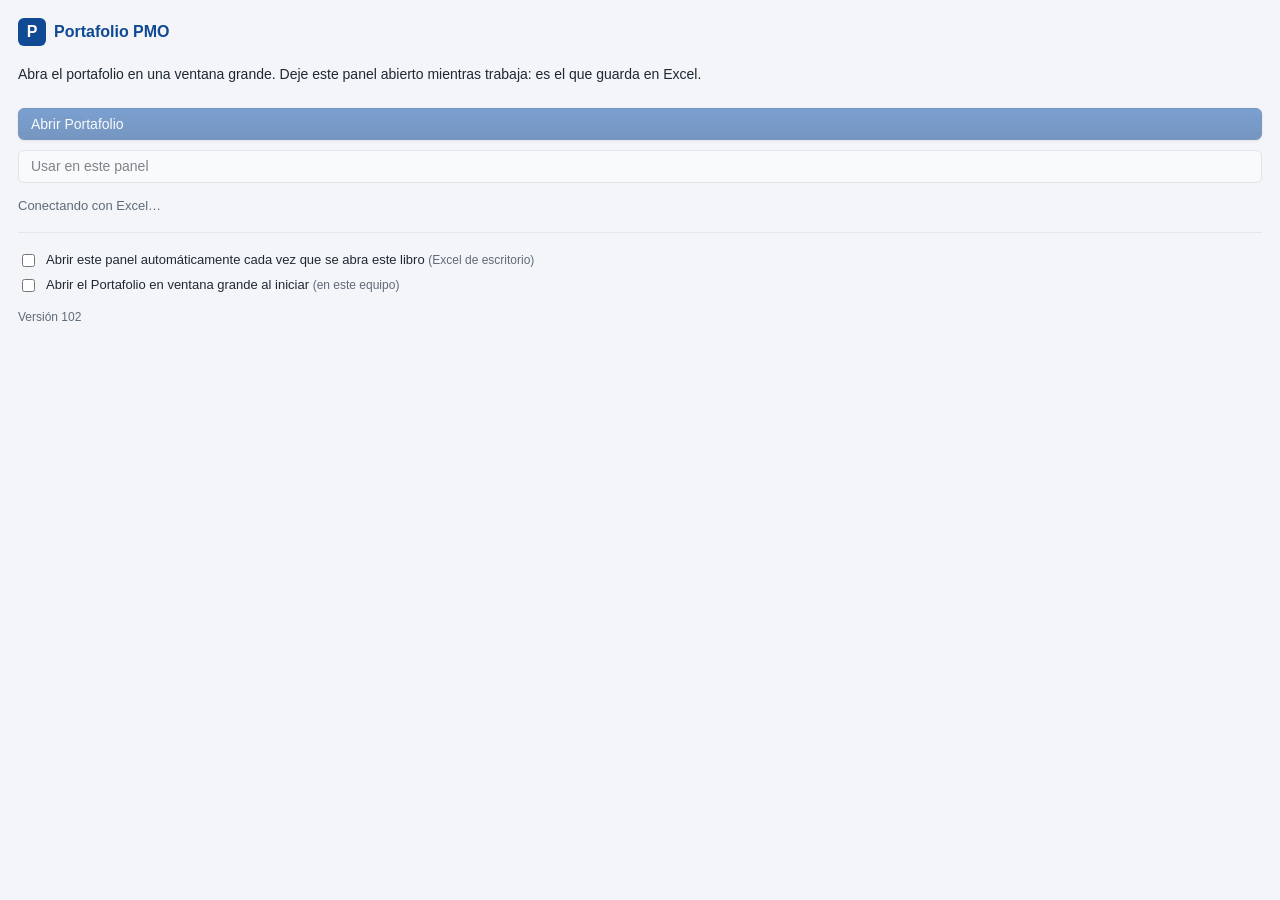
<file: taskpane.html>
<!doctype html>
<html lang="es">
<head>
  <script>
    /* Actualización automática: si GitHub tiene una versión más nueva que la guardada en caché
       por Excel, se recarga la página con esa versión. */
    window.APP_VERSION = "102";
    (function () {
      try {
        fetch("version.json?t=" + Date.now(), { cache: "no-store" }).then(function (r) { return r.json(); }).then(function (j) {
          if (!j || !j.v || j.v === window.APP_VERSION) return;
          var u = new URL(location.href);
          if (u.searchParams.get("v") === j.v) return;
          u.searchParams.set("v", j.v);
          location.replace(u.href);
        }).catch(function () {});
      } catch (e) { /* sin red: se sigue con la versión actual */ }
    })();
  </script>
  <meta charset="utf-8">
  <meta name="viewport" content="width=device-width, initial-scale=1">
  <title>Portafolio PMO</title>
  <link rel="stylesheet" href="css/estilos.css?v=102">
  <script src="https://appsforoffice.microsoft.com/lib/1/hosted/office.js"></script>
  <style>
    .pane { padding: 18px; }
    .pane .btn { width: 100%; margin-top: 10px; }
    #estado { margin-top: 14px; font-size: 13px; }
  </style>
</head>
<body>
  <div class="pane">
    <div class="marca" style="color:var(--azul)"><span class="logo" style="background:var(--azul);color:#fff">P</span> Portafolio PMO</div>
    <p>Abra el portafolio en una ventana grande. Deje este panel abierto mientras trabaja: es el que guarda en Excel.</p>
    <button class="btn primario" id="b-abrir" disabled>Abrir Portafolio</button>
    <button class="btn" id="b-panel" disabled>Usar en este panel</button>
    <div id="estado" class="sub">Conectando con Excel…</div>
    <div class="opciones-inicio" style="margin-top:16px;border-top:1px solid var(--borde);padding-top:12px">
      <label class="check" style="display:flex;gap:8px;align-items:flex-start;margin:6px 0"><input type="checkbox" id="o-auto"> <span>Abrir este panel automáticamente cada vez que se abra este libro <span class="sub">(Excel de escritorio)</span></span></label>
      <label class="check" style="display:flex;gap:8px;align-items:flex-start;margin:6px 0"><input type="checkbox" id="o-ventana"> <span>Abrir el Portafolio en ventana grande al iniciar <span class="sub">(en este equipo)</span></span></label>
    </div>
    <div class="sub" style="margin-top:14px">Versión <span id="ver"></span></div>
  </div>
  <script src="js/datos.js?v=102"></script>
  <script>
    /* Este panel es el "puente": la ventana grande no puede leer Excel directamente,
       así que le envía sus pedidos a este panel, que los ejecuta con Office.js y responde. */
    /* global Office, DATOS */
    let ventana = null;
    const estado = (t) => { document.getElementById("estado").textContent = t; };

    function atender(arg) {
      let m;
      try { m = JSON.parse(arg.message); } catch (e) { return; }
      if (!DATOS.OPERACIONES.includes(m.op)) { ventana.messageChild(JSON.stringify({ id: m.id, ok: false, error: "El panel lateral tiene una versión anterior: ciérrelo y ábralo de nuevo." })); return; }
      DATOS.serie[m.op](...(m.args || []))
        .then((result) => ventana.messageChild(JSON.stringify({ id: m.id, ok: true, result })))
        .catch((e) => ventana.messageChild(JSON.stringify({ id: m.id, ok: false, error: e.message || String(e) })));
    }

    function abrir() {
      const url = new URL("index.html?modo=ventana&v=" + encodeURIComponent(window.APP_VERSION) + "&t=" + Date.now(), location.href).href;
      Office.context.ui.displayDialogAsync(url, { height: 92, width: 92, displayInIframe: true }, (r) => {
        if (r.status !== Office.AsyncResultStatus.Succeeded) {
          estado("No se pudo abrir la ventana (" + r.error.message + "). Use el botón 'Usar en este panel'.");
          return;
        }
        ventana = r.value;
        if (typeof ventana.messageChild !== "function") {
          estado("Esta versión de Excel no permite la ventana grande. Use 'Usar en este panel'.");
          ventana.close();
          return;
        }
        ventana.addEventHandler(Office.EventType.DialogMessageReceived, atender);
        ventana.addEventHandler(Office.EventType.DialogEventReceived, () => { ventana = null; estado("Ventana cerrada."); });
        estado("Portafolio abierto.");
      });
    }

    document.getElementById("ver").textContent = window.APP_VERSION;
    Office.onReady((info) => {
      if (info.host !== Office.HostType.Excel) { estado("Abra este complemento desde Excel."); return; }
      document.getElementById("b-abrir").disabled = false;
      document.getElementById("b-panel").disabled = false;
      document.getElementById("b-abrir").addEventListener("click", abrir);
      document.getElementById("b-panel").addEventListener("click", () => { location.href = "index.html?modo=panel&v=" + encodeURIComponent(window.APP_VERSION); });
      estado("Listo.");
      // Inicio automático: el libro recuerda que debe abrir el panel (Office.AutoShowTaskpaneWithDocument)
      // y este equipo recuerda si se abre de una vez la ventana grande. Así el .bat abre todo con un doble clic.
      const auto = document.getElementById("o-auto"), vent = document.getElementById("o-ventana");
      try { auto.checked = !!Office.context.document.settings.get("Office.AutoShowTaskpaneWithDocument"); } catch (e) { auto.disabled = true; }
      try { vent.checked = localStorage.getItem("pmo_abrir_ventana") === "1"; } catch (e) { /* sin almacenamiento */ }
      auto.addEventListener("change", () => {
        try {
          Office.context.document.settings.set("Office.AutoShowTaskpaneWithDocument", auto.checked);
          Office.context.document.settings.saveAsync((r) => estado(r.status === Office.AsyncResultStatus.Succeeded ? (auto.checked ? "Listo: el panel se abrirá solo con este libro." : "El panel ya no se abrirá solo.") : "No se pudo guardar la opción en el libro."));
        } catch (e) { estado("Esta versión de Excel no permite abrir el panel automáticamente."); }
      });
      vent.addEventListener("change", () => { try { localStorage.setItem("pmo_abrir_ventana", vent.checked ? "1" : "0"); } catch (e) { /* sin almacenamiento */ } });
      if (vent.checked) setTimeout(abrir, 400);
    });
  </script>
</body>
</html>
</file>
<file: css/estilos.css>
/* Sistema visual · paleta FSFB aproximada (no oficial): azul 104994, azul claro 6BBAEF, dorado D6964A */
:root {
  --azul: #104994; --azul-hover: #0c3b78; --azul-claro: #6BBAEF; --dorado: #D6964A; --suave: #eaf2fb;
  --texto: #1f2933; --texto2: #5f6b7a; --linea: #cfd6df; --fondo: #f3f5f8; --blanco: #fff;
  --superficie: #ffffff; --superficie-2: #f7f9fb; --borde: #e3e8ee; --hover: #f1f5fa;
  --verde: #2E8B57; --amarillo: #E0A800; --rojo: #C0392B; --radio: 6px;
  --sombra-1: 0 1px 2px rgba(16,24,40,.06), 0 1px 3px rgba(16,24,40,.08);
  --sombra-2: 0 8px 24px rgba(16,24,40,.14);
  --fuente: "Segoe UI", -apple-system, BlinkMacSystemFont, Roboto, "Helvetica Neue", Arial, "Liberation Sans", "DejaVu Sans", sans-serif;
}
:root[data-tema="oscuro"] {
  --azul: #5b9be6; --azul-hover: #7cb0ee; --azul-claro: #6BBAEF; --suave: #1c2b3d;
  --texto: #e4eaf1; --texto2: #9aabbd; --linea: #3a4a5c; --fondo: #0f1620; --blanco: #17212d;
  --superficie: #17212d; --superficie-2: #1c2836; --borde: #2a3848; --hover: #213042;
  --sombra-1: 0 1px 2px rgba(0,0,0,.4); --sombra-2: 0 8px 24px rgba(0,0,0,.5);
  color-scheme: dark;
}
* { box-sizing: border-box; }
body { margin: 0; font-family: var(--fuente); font-size: 14px; line-height: 1.45; color: var(--texto); background: var(--fondo); -webkit-font-smoothing: antialiased; }
h1 { font-size: 22px; color: var(--azul); margin: 0 0 14px; }
h2 { font-size: 16px; color: var(--azul); margin: 0 0 10px; }
.sub { color: var(--texto2); font-size: 12px; }
.centro { text-align: center; } .derecha { text-align: right; }
code { background: var(--suave); padding: 1px 4px; border-radius: 4px; }

.btn { border: 1px solid var(--linea); background: var(--blanco); color: var(--texto); padding: 7px 12px; border-radius: var(--radio); cursor: pointer; font: inherit; }
.btn:hover { border-color: var(--azul); }
.btn.primario { background: var(--azul); border-color: var(--azul); color: #fff; }
.btn.enlace { border: 0; background: none; color: var(--azul); padding: 4px 0; }
.btn.chico { padding: 3px 8px; font-size: 12px; }
input, select, textarea { font: inherit; padding: 7px 9px; border: 1px solid var(--linea); border-radius: var(--radio); background: var(--superficie); color: var(--texto); width: 100%; }
input:focus, select:focus, textarea:focus { outline: 2px solid var(--azul-claro); border-color: var(--azul); }
input:disabled, select:disabled { background: var(--superficie-2); }

.layout { display: flex; min-height: 100vh; }
.lateral { width: 220px; background: var(--azul); color: #fff; padding: 16px 12px; flex-shrink: 0; }
.marca { display: flex; align-items: center; gap: 8px; font-weight: bold; font-size: 16px; margin-bottom: 18px; }
.logo { width: 28px; height: 28px; border-radius: 6px; background: var(--superficie); color: var(--azul); display: inline-flex; align-items: center; justify-content: center; font-weight: bold; }
.lateral nav { display: flex; flex-direction: column; gap: 2px; }
.nav { text-align: left; background: none; border: 0; color: #dce8f7; padding: 9px 10px; border-radius: 6px; cursor: pointer; font: inherit; }
.nav:hover { background: rgba(255,255,255,.1); color: #fff; }
.nav.activa { background: var(--superficie); color: var(--azul); font-weight: bold; }
#nav-movil { display: none; }
main { flex: 1; min-width: 0; }
.barra { display: flex; align-items: center; gap: 10px; padding: 10px 20px; background: var(--superficie); border-bottom: 1px solid var(--linea); flex-wrap: wrap; }
.barra .quien { margin-left: auto; }
.modo { font-size: 12px; padding: 3px 8px; border-radius: 12px; background: var(--suave); color: var(--azul); }
.modo.demo { background: #fdf1e3; color: #8a5a1c; }
#vista { padding: 20px; max-width: 1400px; }

.card { background: var(--superficie); border: 1px solid var(--borde); border-radius: 10px; padding: 16px; margin-bottom: 16px; }
.grid2 { display: grid; grid-template-columns: repeat(auto-fit, minmax(320px, 1fr)); gap: 16px; }
.kpis { display: grid; grid-template-columns: repeat(auto-fit, minmax(170px, 1fr)); gap: 12px; margin-bottom: 16px; }
.kpi { background: var(--superficie); border: 1px solid var(--borde); border-top: 3px solid var(--azul); border-radius: 0; padding: 12px 14px; }
.kpi.alerta { border-top-color: var(--dorado); }
.kpi-t { color: var(--texto2); font-size: 12px; }
.kpi-v { font-size: 26px; font-weight: bold; color: var(--azul); }
.kpi-v small { font-size: 14px; color: var(--texto2); }
.kpi-d { font-size: 12px; color: var(--texto2); }

.titulo-fila { display: flex; align-items: center; justify-content: space-between; gap: 12px; flex-wrap: wrap; margin-bottom: 10px; }
.titulo-fila h1, .titulo-fila h2 { margin: 0; }
.acciones { display: flex; gap: 8px; flex-wrap: wrap; }
.acciones.derecha { justify-content: flex-end; margin-top: 12px; }
.filtros { display: flex; gap: 10px; align-items: center; flex-wrap: wrap; margin-bottom: 14px; }
.filtros input, .filtros select { width: auto; min-width: 170px; }
.filtros label { display: flex; align-items: center; gap: 6px; }
.seg { display: flex; gap: 4px; }

.tabla-scroll { overflow-x: auto; }
table { width: 100%; border-collapse: collapse; }
th { background: var(--azul); color: #fff; text-align: left; font-weight: normal; padding: 8px 10px; white-space: nowrap; }
td { padding: 8px 10px; border-bottom: 1px solid var(--borde); vertical-align: top; }
tbody tr:nth-child(even) td { background: var(--suave); }
tr.clic, li.clic, .g-fila.clic { cursor: pointer; }
tr.clic:hover td { background: #dbe9fa; }
.sube { color: var(--verde); font-weight: bold; } .baja { color: var(--rojo); font-weight: bold; }
.bloqueo { color: var(--rojo); }
.lista { margin: 0; padding-left: 18px; } .lista li { padding: 4px 0; }
.vacio { color: var(--texto2); padding: 14px; text-align: center; }

.dot { display: inline-block; width: 10px; height: 10px; border-radius: 50%; margin-right: 6px; vertical-align: middle; }
.pill { display: inline-block; padding: 2px 8px; border-radius: 10px; font-size: 12px; white-space: nowrap; }
.pill.aldía { background: #e3f3ea; color: #1e5e3a; }
.pill.porvencer { background: #fff4d6; color: #7a5b00; }
.pill.vencido { background: #fbe3e0; color: #8e2a1f; }
.pill.noaplica { background: #eee; color: #666; }
.riesgo-bajo { background: #e3f3ea; color: #1e5e3a; }
.riesgo-medio { background: #fff4d6; color: #7a5b00; }
.riesgo-alto { background: #fbe3e0; color: #8e2a1f; }

.avance { position: relative; height: 8px; background: var(--borde); border-radius: 4px; width: 120px; display: inline-block; vertical-align: middle; }
.avance-real { position: absolute; left: 0; top: 0; display: block; height: 100%; background: var(--azul); border-radius: 4px; }
.avance-plan { position: absolute; top: -3px; width: 2px; height: 14px; background: var(--dorado); }
.avance-txt { font-size: 12px; margin-left: 6px; color: var(--texto2); }
.celda-avance { white-space: nowrap; }

.datos { display: grid; grid-template-columns: repeat(auto-fit, minmax(180px, 1fr)); gap: 12px; }
.dato-k { font-size: 12px; color: var(--texto2); } .dato-v { margin-top: 2px; }
.dato.ancho { grid-column: 1 / -1; }

.gantt { overflow-x: auto; }
.g-fila { display: grid; grid-template-columns: 220px minmax(500px, 1fr); align-items: center; border-bottom: 1px solid var(--borde); min-height: 44px; }
.g-cab { min-height: 26px; }
.g-nombre { padding: 4px 8px; }
.g-pista { position: relative; height: 100%; min-height: 26px; }
.g-escala { min-height: 44px; }
.g-anios { position: absolute; top: 0; left: 0; right: 0; height: 20px; }
.g-anio { position: absolute; top: 0; height: 20px; font-size: 12px; font-weight: bold; color: var(--azul); padding-left: 5px; border-left: 2px solid var(--azul); overflow: hidden; white-space: nowrap; }
.g-meses { position: absolute; top: 22px; left: 0; right: 0; height: 20px; }
.g-tick { position: absolute; top: 0; height: 8px; border-left: 1px solid var(--linea); }
.g-tick.enero { height: 20px; border-left-color: var(--azul); }
.g-mes { position: absolute; top: 3px; white-space: nowrap; font-size: 11px; color: var(--texto2); padding-left: 3px; }
.g-rejilla { position: absolute; top: 0; bottom: 0; border-left: 1px dashed var(--borde); }
.g-rejilla.enero { border-left: 1px solid var(--borde); }
.g-barra.corta-ini { border-left: 2px dashed var(--azul); border-top-left-radius: 0; border-bottom-left-radius: 0; }
.g-barra.corta-fin { border-right: 2px dashed var(--azul); border-top-right-radius: 0; border-bottom-right-radius: 0; }
.g-barra { position: absolute; top: 14px; height: 14px; background: var(--azul-claro); border-radius: 4px; overflow: hidden; }
.g-real { height: 100%; background: var(--azul); }
.g-hito { position: absolute; top: 15px; width: 12px; height: 12px; transform: translateX(-6px) rotate(45deg); border: 1px solid #fff; }
.g-hoy { position: absolute; top: 0; bottom: 0; width: 2px; background: var(--dorado); }

.heatmap { display: grid; grid-template-columns: 28px repeat(5, 1fr); gap: 4px; max-width: 420px; margin: 0 auto 8px; }
.hm-celda { height: 52px; border-radius: 6px; display: flex; align-items: center; justify-content: center; font-size: 18px; font-weight: bold; }
.hm-eje { display: flex; align-items: center; justify-content: center; color: var(--texto2); font-size: 12px; }

#modal { position: fixed; inset: 0; background: rgba(16, 32, 60, .45); display: flex; align-items: flex-start; justify-content: center; padding: 30px 12px; overflow-y: auto; z-index: 20; }
.modal-caja { background: var(--superficie); border-radius: 12px; padding: 20px; width: 100%; max-width: 760px; }
.modal-caja.chica { max-width: 440px; }
.btn.peligro { background: var(--rojo); border-color: var(--rojo); color: #fff; }
.cat-agregar { display: flex; gap: 8px; margin-top: 12px; }
.cat-agregar input { min-width: 0; flex: 1; }
.grid2 > .card { min-width: 0; }
.cat-lista { list-style: none; margin: 0; padding: 0; }
.cat-lista li { display: flex; justify-content: space-between; align-items: center; gap: 8px; padding: 6px 8px; border-bottom: 1px solid var(--borde); flex-wrap: wrap; }
.cat-lista li:nth-child(even) { background: var(--suave); }
.cat-valor { min-width: 0; overflow-wrap: anywhere; }
.cat-acc { display: flex; gap: 4px; flex-shrink: 0; }
.form-grid { display: grid; grid-template-columns: repeat(auto-fit, minmax(220px, 1fr)); gap: 12px; }
.form-grid label { display: flex; flex-direction: column; gap: 4px; font-size: 13px; }
.form-grid label.ancho { grid-column: 1 / -1; }
.error-campo { color: var(--rojo); font-size: 12px; min-height: 0; }

.login { min-height: 100vh; display: flex; align-items: center; justify-content: center; padding: 16px; background: var(--suave); }
.login-caja { background: var(--superficie); border-radius: 12px; padding: 28px; width: 100%; max-width: 420px; border-top: 4px solid var(--azul); }
.login-caja .marca { color: var(--azul); }
.login-caja .logo { background: var(--azul); color: #fff; }
.login-caja label { display: flex; flex-direction: column; gap: 4px; margin: 12px 0 4px; }
.login-caja .btn { width: 100%; margin-top: 12px; }
.nota { font-size: 12px; color: var(--texto2); margin-top: 16px; }

.toast { position: fixed; right: 16px; bottom: 16px; background: var(--azul); color: #fff; padding: 10px 14px; border-radius: var(--radio); z-index: 40; max-width: 420px; }
.toast.error { background: var(--rojo); }
#cargando { position: fixed; inset: 0; background: rgba(255,255,255,.75); display: flex; flex-direction: column; align-items: center; justify-content: center; gap: 10px; z-index: 30; color: var(--azul); }
.spinner { width: 34px; height: 34px; border: 3px solid var(--suave); border-top-color: var(--azul); border-radius: 50%; animation: giro 0.8s linear infinite; }
@keyframes giro { to { transform: rotate(360deg); } }

/* ---- v3: filtros, ayudas, pendientes, formularios guiados ---- */
.barra-filtros { display: flex; flex-wrap: wrap; gap: 10px 14px; align-items: flex-end; background: var(--superficie); border: 1px solid var(--borde); border-radius: 10px; padding: 10px 14px; margin-bottom: 14px; }
.filtro { display: flex; flex-direction: column; gap: 3px; font-size: 12px; color: var(--texto2); min-width: 150px; }
.filtro select, .filtro input { min-width: 150px; width: 100%; }
.filtro.crece { flex: 1; min-width: 200px; }
.filtro.guardados select { border-color: var(--azul-claro); background: var(--suave); color: var(--azul); font-weight: bold; }
.campana { font-weight: bold; }
.campana.roja { background: #fbe3e0; border-color: #e6a39a; color: #8e2a1f; }
.campana.ambar { background: #fff4d6; border-color: #e8cf85; color: #7a5b00; }
ul.alertas { list-style: none; margin: 0 0 12px; padding: 0; }
.alerta-item { display: flex; justify-content: space-between; gap: 10px; align-items: flex-start; padding: 9px 10px; border-left: 4px solid var(--amarillo); background: #fffaf0; border-radius: 6px; margin-bottom: 6px; }
.alerta-item.vencido { border-left-color: var(--rojo); background: #fdf3f2; }
.pill.tuyo { background: var(--azul); color: #fff; }
.al-grupos { display: flex; flex-wrap: wrap; gap: 6px; align-items: center; margin-bottom: 8px; }
@media (max-width: 760px) { .alerta-item { flex-direction: column; } }
.adj-barra { display: flex; flex-wrap: wrap; gap: 8px; align-items: center; margin: 6px 0; }
.adj-pend { display: flex; flex-wrap: wrap; gap: 6px; }
.adj-chip { display: inline-flex; align-items: center; gap: 6px; background: var(--suave); border-radius: 8px; padding: 3px 8px; font-size: 12px; max-width: 100%; }
.adj-chip img { height: 34px; border-radius: 4px; }
.adjuntos { display: flex; flex-wrap: wrap; gap: 8px; margin-top: 6px; }
.adj-img { border: 1px solid var(--linea); background: var(--superficie); border-radius: 6px; padding: 3px; cursor: zoom-in; max-width: 220px; }
.adj-img img { display: block; max-width: 210px; max-height: 150px; border-radius: 4px; }
.adj-arch { border: 1px solid var(--linea); background: var(--superficie); border-radius: 6px; padding: 6px 10px; cursor: pointer; font: inherit; font-size: 13px; }
.adj-arch:hover, .adj-img:hover { border-color: var(--azul); }
.visor-img { position: fixed; inset: 0; background: rgba(16,32,60,.7); z-index: 50; display: flex; align-items: center; justify-content: center; padding: 16px; }
.visor-img-caja { background: var(--superficie); border-radius: 10px; padding: 12px; max-width: 95vw; max-height: 92vh; overflow: auto; }
.visor-img-caja img { max-width: 100%; display: block; margin-top: 8px; }
.prov-nuevo { margin-top: 8px; }
.pn-grid { display: grid; grid-template-columns: repeat(auto-fit, minmax(180px, 1fr)); gap: 8px; margin: 6px 0; }
details.acordados summary { cursor: pointer; list-style: revert; padding: 2px 0; }
details.acordados[open] summary { margin-bottom: 4px; }
.pill.abierto { background: #fff4d6; color: #7a5b00; }
.pill.resuelto { background: #e3f3ea; color: #1e5e3a; }
.cap-barra { position: relative; display: inline-block; width: 120px; height: 10px; background: var(--borde); border-radius: 5px; vertical-align: middle; }
.cap-lleno { position: absolute; left: 0; top: 0; bottom: 0; background: var(--verde); border-radius: 5px; }
.cap-lleno.ambar { background: var(--amarillo); }
.cap-lleno.rojo { background: var(--rojo); }
.cap-100 { position: absolute; left: 66.6%; top: -3px; bottom: -3px; width: 2px; background: #333; }
.cap-asign { display: flex; flex-wrap: wrap; gap: 4px; }
.chip-proy { background: var(--suave); border: 1px solid var(--borde); border-radius: 12px; padding: 2px 9px; font: inherit; font-size: 12px; cursor: pointer; }
span.chip-proy { cursor: default; }
.pill.sobreasignado { background: #fbe3e0; color: #8e2a1f; }
.pill.allímite { background: #fff4d6; color: #7a5b00; }
.pill.disponible { background: #e3f3ea; color: #1e5e3a; }
.fila-pm td { background: var(--superficie-2) !important; }
.eq-lista { list-style: none; margin: 0 0 8px; padding: 0; }
.eq-lista li { padding: 4px 0; border-bottom: 1px solid var(--borde); }
.eq-form { margin: 8px 0; display: flex; flex-wrap: wrap; gap: 6px; align-items: center; }
.eq-form .pn-grid { width: 100%; }
.eq-form > input { flex: 1; min-width: 200px; width: auto; }
/* Responsables del compromiso (uno o varios) */
.fc-resp { display: flex; flex-direction: column; gap: 6px; }
.form-grid > .form-html { grid-column: 1 / -1; }
.fc-resp [hidden], .eq-form[hidden] { display: none !important; }
.rs-stk .eq-form .pn-grid { display: grid; grid-template-columns: repeat(auto-fit, minmax(160px, 1fr)); gap: 6px; }
.rs-chips { display: flex; flex-wrap: wrap; gap: 6px; }
.rs-chip { display: inline-flex; align-items: center; gap: 8px; background: var(--suave); border: 1px solid var(--borde); border-radius: 18px; padding: 4px 6px 4px 4px; font-size: 13px; line-height: 1.25; max-width: 100%; }
.rs-chip .btn.enlace { padding: 0 4px; }
.rs-sug { display: flex; flex-wrap: wrap; gap: 4px; align-items: center; }
.rs-stk { border: 1px solid var(--borde); border-radius: var(--radio); padding: 6px 10px; background: var(--superficie-2); }
.rs-stk summary { cursor: pointer; font-weight: 600; font-size: 13px; }
.rs-stk .eq-lista li { display: flex; flex-wrap: wrap; gap: 6px; align-items: center; }
.rs-stk .eq-lista select { width: auto; min-width: 150px; margin-left: auto; }
.leccion { border: 1px solid var(--borde); border-left: 4px solid var(--amarillo); border-radius: 8px; padding: 10px 12px; margin-bottom: 10px; display: grid; gap: 4px; }
.leccion.positiva { border-left-color: var(--verde); }
.leccion .titulo-fila { margin-bottom: 2px; }
.pill.positiva { background: #e3f3ea; color: #1e5e3a; }
.pill.amejorar { background: #fff4d6; color: #7a5b00; }
.pill.solicitado { background: #fff4d6; color: #7a5b00; }
.pill.aprobado { background: #e3f3ea; color: #1e5e3a; }
.pill.rechazado { background: #fbe3e0; color: #8e2a1f; }
.pill.creó { background: #e3f3ea; color: #1e5e3a; }
.pill.modificó { background: #e6f0fd; color: #0d3f86; }
.pill.eliminó { background: #fbe3e0; color: #8e2a1f; }
.pill.gananciarápida { background: #e3f3ea; color: #1e5e3a; }
.pill.proyectomayor { background: #e6f0fd; color: #0d3f86; }
.pill.relleno { background: #eee; color: #555; }
.pill.reconsiderar { background: #fbe3e0; color: #8e2a1f; }
.aud-det { font-size: 12.5px; overflow-wrap: anywhere; min-width: 240px; }
table.raci th { text-align: center; white-space: normal; min-width: 80px; font-size: 12px; }
table.raci th:first-child { text-align: left; min-width: 180px; }
.raci-n { font-size: 11px; opacity: .85; }
.raci-sel { width: 52px; padding: 4px; text-align: center; font-weight: bold; }
.raci-sel.v-R, .raci-v.v-R { background: #e6f0fd; color: #0d3f86; }
.raci-sel.v-A, .raci-v.v-A { background: #104994; color: #fff; }
.raci-sel.v-C, .raci-v.v-C { background: #fff4d6; color: #7a5b00; }
.raci-sel.v-I, .raci-v.v-I { background: #eee; color: #555; }
.raci-v { display: inline-block; min-width: 26px; border-radius: 6px; padding: 2px 6px; }
ul.deps { list-style: none; padding: 0; margin: 6px 0 0; }
ul.deps li { padding: 6px 8px; border-left: 3px solid var(--azul-claro); margin-bottom: 6px; background: var(--superficie-2); border-radius: 4px; }
ul.deps li.dep-alerta { border-left-color: var(--rojo); background: #fdf3f2; }
tr.inactivo td { opacity: .6; }
.aviso-dup { border-left: 4px solid var(--amarillo); }
.tabla-riesgos td { font-size: 13px; }
.rg-desc { margin: 4px 0 2px; }
.rg-planes { max-width: 340px; font-size: 12.5px; }
.rg-planes div + div { margin-top: 4px; }
.calif-viva { background: var(--suave); border-radius: 6px; padding: 6px 10px; font-size: 13px; }
.carga-riesgos { max-height: 50vh; overflow: auto; margin-top: 10px; }
.carga-riesgos input[type=checkbox] { width: auto; }
.pill.enseguimiento { background: #e6f0fd; color: #0d3f86; }
.pill.materializado { background: #fbe3e0; color: #8e2a1f; }
.pill.amenaza { background: #fdf1e3; color: #8a5a1c; }
.pill.oportunidad { background: #e3f3ea; color: #1e5e3a; }
.combo { position: relative; width: 100%; }
.combo-lista { position: absolute; z-index: 30; left: 0; right: 0; top: calc(100% + 2px); background: var(--superficie); border: 1px solid var(--azul-claro); border-radius: 8px; box-shadow: 0 6px 18px rgba(16,32,60,.15); list-style: none; margin: 0; padding: 4px; max-height: 260px; overflow-y: auto; }
.combo-lista li { padding: 6px 8px; border-radius: 6px; cursor: pointer; display: flex; flex-direction: column; gap: 1px; }
.combo-lista li.activo, .combo-lista li:hover { background: var(--suave); }
.combo-lista li.nuevo { color: var(--azul); font-weight: bold; }
.combo-lista .vacio-combo { color: var(--texto2); cursor: default; }
.comp-fila .combo { flex: 1; min-width: 140px; }
.rg-kpis { grid-template-columns: repeat(auto-fit, minmax(140px, 1fr)); }
.rg-kpi { text-align: left; cursor: pointer; font: inherit; }
.rg-kpi.sel { outline: 2px solid var(--azul); }
.rg-layout { display: grid; grid-template-columns: minmax(280px, 360px) 1fr; gap: 16px; align-items: start; }
.rg-mapa { position: sticky; top: 8px; }
.rg-lista { min-width: 0; }
button.hm-celda { border: 0; font: inherit; font-size: 18px; font-weight: bold; cursor: pointer; }
button.hm-celda.cero { cursor: default; opacity: .55; }
button.hm-celda.sel { outline: 3px solid var(--azul); outline-offset: -3px; }
button.hm-celda:not(.cero):hover { filter: brightness(.95); }
.hm-ley { display: flex; gap: 6px; justify-content: center; margin-top: 8px; font-size: 12px; }
.hm-ley span { padding: 2px 8px; border-radius: 10px; }
.rg-filtros { display: grid; gap: 8px; margin-bottom: 12px; }
.rg-filtros .seg { flex-wrap: wrap; }
.rg-filtros-2 { display: flex; flex-wrap: wrap; gap: 8px 12px; }
.rg-filtros-2 .filtro { min-width: 150px; flex: 1; }
.rg-cards { display: grid; gap: 10px; }
.rg-card { border: 1px solid var(--borde); border-left: 5px solid #bbb; border-radius: 8px; padding: 10px 12px; display: grid; gap: 6px; background: var(--superficie); }
.rg-card.nivel-alto { border-left-color: var(--rojo); }
.rg-card.nivel-medio { border-left-color: var(--amarillo); }
.rg-card.nivel-bajo { border-left-color: var(--verde); }
.rg-top { display: flex; flex-wrap: wrap; gap: 6px; align-items: center; }
.rg-num { font-weight: bold; color: var(--azul); }
.rg-estado { width: auto; padding: 2px 6px; font-size: 12px; }
.rg-proy { font-size: 13px; }
.rg-acc { margin-left: auto; }
.rg-evol { display: flex; flex-wrap: wrap; gap: 6px; align-items: center; }
.rg-cal { padding: 3px 9px; border-radius: 12px; font-size: 12.5px; background: #eee; }
.rg-cal.bajo { background: #e3f3ea; color: #1e5e3a; }
.rg-cal.medio { background: #fff4d6; color: #7a5b00; }
.rg-cal.alto { background: #fbe3e0; color: #8e2a1f; }
.rg-cal.vacia { background: var(--superficie-2); color: #888; }
.rg-flecha { color: var(--texto2); font-weight: bold; }
.rg-meta { display: flex; flex-wrap: wrap; gap: 4px 16px; font-size: 12.5px; color: var(--texto2); }
details.rg-planes summary { cursor: pointer; color: var(--azul); font-size: 13px; }
details.rg-planes div { font-size: 13px; margin-top: 4px; }
@media (max-width: 900px) { .rg-layout { grid-template-columns: 1fr; } .rg-mapa { position: static; } }
.pestanas { display: flex; gap: 2px; border-bottom: 2px solid var(--borde); margin: 4px 0 14px; overflow-x: auto; }
.pestana { background: none; border: 0; border-bottom: 3px solid transparent; margin-bottom: -2px; padding: 9px 14px; font: inherit; color: var(--texto2); cursor: pointer; white-space: nowrap; }
.pestana:hover { color: var(--azul); }
.pestana.activa { color: var(--azul); font-weight: bold; border-bottom-color: var(--azul); }
.contador.rojo { background: #fbe3e0; color: #8e2a1f; }
.barra-comp { display: flex; flex-wrap: wrap; gap: 10px 16px; align-items: flex-end; margin-bottom: 12px; }
.barra-comp .filtro { min-width: 190px; }
.barra-comp .seg { flex-wrap: wrap; }
.barra-comp .seg .btn { white-space: nowrap; }
.barra-comp .check { display: flex; gap: 6px; align-items: center; padding-bottom: 8px; }
.barra-comp .check input { width: auto; }
tr.grupo td { background: #dfeaf7 !important; color: var(--azul); font-weight: bold; }
.tabla-comp .ult-com { margin-top: 3px; }
.faltan-stk { display: flex; flex-wrap: wrap; gap: 6px; align-items: center; margin-bottom: 10px; }
.provs { margin-top: 10px; display: flex; flex-wrap: wrap; gap: 6px 10px; align-items: baseline; }
.prov { background: var(--suave); border-radius: 10px; padding: 3px 10px; }
.resumen-filtro { background: var(--suave); border-radius: var(--radio); padding: 8px 10px; margin-bottom: 12px; font-size: 13px; }
.filtro-info { display: flex; align-items: center; gap: 10px; margin-left: auto; font-size: 12px; color: var(--texto2); padding-bottom: 8px; }
.filtros .filtro { flex-direction: column; align-items: stretch; }
.ayuda { display: flex; gap: 12px; align-items: flex-start; justify-content: space-between; background: var(--suave); border: 1px solid #cfe0f5; border-left: 4px solid var(--azul-claro); border-radius: 0; padding: 10px 14px; margin-bottom: 14px; font-size: 13px; }
.ayuda ul { margin: 4px 0 0; padding-left: 18px; }
.ayuda li { margin: 2px 0; }
.contador { display: inline-block; min-width: 22px; padding: 0 7px; border-radius: 11px; background: var(--suave); color: var(--azul); font-size: 12px; text-align: center; font-weight: normal; }
.pend-grid { display: grid; grid-template-columns: repeat(auto-fit, minmax(260px, 1fr)); gap: 16px; }
.pend-bloque h3 { font-size: 14px; margin: 0 0 8px; color: var(--texto); }
.pend-lista { list-style: none; margin: 0; padding: 0; }
.pend-lista li { display: flex; justify-content: space-between; align-items: center; gap: 8px; padding: 7px 0; border-bottom: 1px solid var(--borde); }
.pend-lista li:hover { background: #f4f8fd; }
button.kpi { font: inherit; text-align: left; cursor: pointer; display: flex; flex-direction: column; color: inherit; }
button.kpi:hover { border-color: var(--azul); }
.kpi.estatico { display: flex; flex-direction: column; }
.kpis-3 { grid-template-columns: repeat(auto-fit, minmax(150px, 1fr)); }
.grafico-caja, .grafico-alto { position: relative; height: 220px; width: 100%; }
.aviso { background: #fff4d6; color: #7a5b00; border: 1px solid #f1dc9c; border-radius: var(--radio); padding: 9px 12px; margin-bottom: 14px; }
.aviso.rojo { background: #fbe3e0; color: #8e2a1f; border-color: #f2c1bb; }
.leyenda { display: flex; flex-wrap: wrap; gap: 14px; font-size: 12px; color: var(--texto2); margin-bottom: 10px; }
.leyenda span { display: inline-flex; align-items: center; gap: 6px; }
.leyenda i { display: inline-block; }
.lg-real { width: 18px; height: 8px; background: var(--azul); border-radius: 3px; }
.lg-plan { width: 18px; height: 8px; background: var(--azul-claro); border-radius: 3px; }
.lg-hito { width: 9px; height: 9px; transform: rotate(45deg); }
.lg-hoy { width: 2px; height: 14px; background: var(--dorado); }
.mini { margin: 0; padding-left: 16px; }
.pasos-login { margin: 6px 0 10px; padding-left: 18px; color: var(--texto2); font-size: 13px; }
.pill.pendiente { background: #eef3fa; color: var(--azul); }
.pill.cumplido, .pill.cerrado { background: #e3f3ea; color: #1e5e3a; }
.pill.encurso { background: #e6f0fd; color: #0d3f86; border: 1px solid #9cc2f0; }
.pill.atrasado { background: #fbe3e0; color: #8e2a1f; }
.pill.rol { background: var(--suave); color: var(--azul); }
/* Formularios */
.form-seccion { grid-column: 1 / -1; font-weight: bold; color: var(--azul); border-bottom: 1px solid var(--borde); padding: 8px 0 4px; margin-top: 4px; }
.form-grid label .etq { color: var(--texto); }
.req { color: var(--rojo); }
.nota-req { margin-right: auto; }
.checks { display: flex; flex-wrap: wrap; gap: 8px 18px; padding: 4px 0; }
.check { display: inline-flex; align-items: flex-start; gap: 6px; cursor: pointer; font-size: 13px; }
.check input { width: auto; margin-top: 3px; }
.contexto { display: grid; grid-template-columns: repeat(auto-fit, minmax(150px, 1fr)); gap: 10px; background: var(--suave); border-radius: var(--radio); padding: 10px 12px; margin-bottom: 8px; }
.contexto div { display: flex; flex-direction: column; font-size: 13px; }
.sugerencia { margin: 10px 0 2px; font-size: 13px; min-height: 18px; }
.comp-previos { display: flex; flex-direction: column; gap: 6px; padding: 6px 0; }
.comp-cab, .comp-fila { display: grid; grid-template-columns: 2fr 1fr 150px 34px; gap: 8px; align-items: center; }
.comp-cab { font-size: 12px; color: var(--texto2); margin-top: 6px; }
.comp-fila { margin: 6px 0; }
#b-add-comp { margin-top: 4px; }
.enlace-ext { color: var(--azul); text-decoration: none; font-weight: bold; white-space: nowrap; }
.enlace-ext:hover { text-decoration: underline; }
.acciones .enlace-ext { border: 1px solid var(--linea); border-radius: var(--radio); padding: 7px 12px; font-weight: normal; background: var(--superficie); }
.historial td { min-width: 110px; }
.carga-acta { display: grid; grid-template-columns: 1fr auto; gap: 6px 12px; align-items: center; border: 1px dashed var(--azul-claro); background: #f7fbff; border-radius: var(--radio); padding: 10px 12px; margin-bottom: 10px; }
.acta-estado { grid-column: 1 / -1; font-size: 13px; }
.acta-estado:empty { display: none; }
.acta-estado.ok { color: #1e5e3a; }
.acta-estado.error { color: var(--rojo); }
.btn.peligro-suave { color: var(--rojo); border-color: #f2c1bb; margin-right: auto; }
.btn.peligro-suave:hover { background: #fbe3e0; }
.nowrap { white-space: nowrap; }
.version { font-size: 11px; color: var(--texto2); }
/* ---- Dashboard v9 ---- */
.grafico-tend { position: relative; height: 300px; width: 100%; }
.grid3 { display: grid; grid-template-columns: repeat(auto-fit, minmax(240px, 1fr)); gap: 16px; }
.salud-barra { display: flex; gap: 2px; height: 28px; border-radius: 6px; overflow: hidden; background: var(--superficie); }
.salud-seg { min-width: 6px; }
.salud-leyenda { display: flex; flex-wrap: wrap; gap: 8px 22px; margin-top: 10px; }
.salud-item { display: inline-flex; align-items: center; gap: 6px; font: inherit; font-size: 14px; background: none; border: 0; padding: 2px 0; cursor: pointer; color: var(--texto); }
.salud-item b { font-size: 18px; color: var(--texto); }
.balas { display: flex; flex-direction: column; }
.bala { display: grid; grid-template-columns: minmax(150px, 1.3fr) minmax(160px, 3fr) 110px 70px 100px; gap: 12px; align-items: center; padding: 8px 4px; border-bottom: 1px solid var(--borde); }
.bala:hover { background: #f4f8fd; }
.bala-nombre { display: flex; flex-direction: column; min-width: 0; }
.bala-nombre b { white-space: nowrap; overflow: hidden; text-overflow: ellipsis; }
.bala-pista { position: relative; height: 14px; background: #e8edf4; border-radius: 4px; }
.bala-real { position: absolute; left: 0; top: 0; bottom: 0; background: var(--azul); border-radius: 4px; }
.bala-real.excede { background: var(--rojo); }
.bala-plan { position: absolute; top: -4px; width: 3px; height: 22px; background: var(--dorado); border-radius: 2px; transform: translateX(-1px); }
.bala-num { white-space: nowrap; font-size: 13px; }
.bala-desv { font-size: 13px; font-weight: bold; text-align: right; white-space: nowrap; }
.bala-desv.bien { color: #1e5e3a; } .bala-desv.alerta { color: #8a6500; } .bala-desv.mal { color: var(--rojo); }
.bala-sem { font-size: 13px; white-space: nowrap; }
.balas.compacta .bala { grid-template-columns: minmax(140px, 1.4fr) minmax(120px, 2fr) 100px; }
.texto-rojo { color: var(--rojo); }
.hilo { display: flex; flex-direction: column; gap: 8px; max-height: 320px; overflow-y: auto; margin: 8px 0 12px; padding-right: 4px; }
.com { background: var(--suave); border-radius: var(--radio); padding: 8px 12px; }
.com-cab { display: flex; justify-content: space-between; gap: 10px; font-size: 13px; }
.com-texto { margin-top: 3px; white-space: pre-wrap; }
.ult-com { display: -webkit-box; -webkit-line-clamp: 2; -webkit-box-orient: vertical; overflow: hidden; max-width: 260px; }
.btn.primario-suave { border-color: var(--azul-claro); color: var(--azul); }
.lg-tick { width: 3px; height: 14px; background: var(--dorado); border-radius: 2px; }
.barras { display: flex; flex-direction: column; gap: 8px; }
.barra-fila { display: grid; grid-template-columns: minmax(90px, 45%) 1fr 34px; gap: 10px; align-items: center; font-size: 13px; }
.barra-et { white-space: nowrap; overflow: hidden; text-overflow: ellipsis; }
.barra-pista { height: 14px; background: var(--borde); border-radius: 4px; overflow: hidden; }
.barra-val { display: block; height: 100%; border-radius: 0 4px 4px 0; }
.barra-num { text-align: right; font-weight: bold; }
@media (max-width: 760px) {
  .bala { grid-template-columns: 1fr auto; gap: 4px 10px; }
  .bala-pista { grid-column: 1 / -1; order: 3; }
  .bala-desv, .bala-sem { display: none; }
  .balas.compacta .bala { grid-template-columns: 1fr auto; }
  .filtro select, .filtro input { flex: none; }
  .kpis { grid-template-columns: 1fr 1fr; }
  .kpi-v { font-size: 22px; }
}
.enlace-edicion { margin-top: 6px; }
.celda-acta { display: flex; flex-wrap: wrap; gap: 6px; margin-top: 4px; }
.modal-caja.visor { max-width: 960px; }
.visor-paginas { background: #e9edf3; padding: 10px; border-radius: var(--radio); max-height: 75vh; overflow: auto; }
.pagina-pdf { display: block; margin: 0 auto 10px; background: var(--superficie); box-shadow: 0 1px 3px rgba(0,0,0,.2); max-width: 100%; }
.historial td:nth-child(3), .historial td:nth-child(5) { min-width: 220px; }

/* Panel lateral angosto de Excel y celulares */
@media (max-width: 760px) {
  .layout { flex-direction: column; }
  .lateral { width: 100%; padding: 10px 12px; }
  .lateral .marca { margin-bottom: 8px; }
  .lateral nav { display: none; }
  #nav-movil { display: block; }
  #vista { padding: 12px; }
  .barra { padding: 8px 12px; }
  .g-fila { grid-template-columns: 140px minmax(420px, 1fr); }
  .opc { display: none; }
  .barra .quien { width: 100%; order: -1; margin-left: 0; }
  .barra-filtros { padding: 8px 10px; }
  .filtro { min-width: 0; flex: 1 1 130px; }
  .filtro select { min-width: 0; }
  .filtro-info { margin-left: 0; width: 100%; padding-bottom: 0; }
  .comp-cab { display: none; }
  .comp-fila { grid-template-columns: 1fr 1fr; }
  .comp-fila .c-texto { grid-column: 1 / -1; }
  .modal-caja { padding: 14px; }
  #modal { padding: 10px 6px; }
}


/* =====================================================================
   Sistema visual v23 (estilo suite empresarial: barra superior, menú con íconos, grillas)
   ===================================================================== */
h1 { font-size: 22px; font-weight: 600; color: var(--texto); letter-spacing: -.01em; }
h2 { font-size: 15px; font-weight: 600; color: var(--texto); }
.sub { color: var(--texto2); }
a { color: var(--azul); }
.ico { width: 18px; height: 18px; flex-shrink: 0; }

/* Botones */
.btn { display: inline-flex; align-items: center; gap: 6px; border: 1px solid var(--linea); background: var(--superficie); color: var(--texto); padding: 6px 12px; border-radius: var(--radio); font-weight: 500; line-height: 1.3; transition: background .12s, border-color .12s, box-shadow .12s; }
.btn:hover { background: var(--hover); border-color: var(--linea); }
.btn:focus-visible { outline: 2px solid var(--azul-claro); outline-offset: 1px; }
.btn.primario { background: var(--azul); border-color: var(--azul); color: #fff; box-shadow: var(--sombra-1); }
.btn.primario:hover { background: var(--azul-hover); border-color: var(--azul-hover); }
:root[data-tema="oscuro"] .btn.primario { color: #0b1624; }
.btn.enlace { border: 0; background: none; color: var(--azul); padding: 2px 0; font-weight: 500; }
.btn.enlace:hover { text-decoration: underline; background: none; }
.btn.chico { padding: 3px 9px; font-size: 12.5px; }
.btn:disabled { opacity: .55; cursor: default; }
input, select, textarea { border-color: var(--linea); }
input:hover, select:hover, textarea:hover { border-color: var(--texto2); }
input:focus, select:focus, textarea:focus { outline: 0; border-color: var(--azul); box-shadow: 0 0 0 3px color-mix(in srgb, var(--azul) 18%, transparent); }
kbd { font-family: inherit; font-size: 11px; border: 1px solid var(--borde); border-bottom-width: 2px; border-radius: 4px; padding: 0 5px; background: var(--superficie-2); color: var(--texto2); }

/* Estructura: barra superior + menú lateral + contenido */
.shell { display: grid; grid-template-columns: 232px 1fr; grid-template-rows: 48px 1fr; min-height: 100vh; }
.shell.mini { grid-template-columns: 56px 1fr; }
.appbar { grid-column: 1 / -1; position: sticky; top: 0; z-index: 25; display: flex; align-items: center; gap: 10px; padding: 0 12px; height: 48px; background: #104994; color: #fff; box-shadow: 0 1px 0 rgba(0,0,0,.08); }
:root[data-tema="oscuro"] .appbar { background: #0b2a55; }
.ab-btn { position: relative; display: inline-flex; align-items: center; justify-content: center; width: 36px; height: 36px; border: 0; background: none; color: #fff; border-radius: 6px; cursor: pointer; }
.ab-btn:hover { background: rgba(255,255,255,.14); }
.ab-btn .ico { width: 19px; height: 19px; }
.ab-badge { position: absolute; top: 3px; right: 2px; min-width: 16px; height: 16px; padding: 0 4px; border-radius: 8px; background: #D6964A; color: #fff; font-size: 10.5px; font-weight: 700; line-height: 16px; text-align: center; }
.ab-btn.campana.roja .ab-badge { background: #e5484d; }
.appbar .ab-btn.campana, .appbar .ab-btn.campana.roja, .appbar .ab-btn.campana.ambar { background: none; border: 0; color: #fff; }
.appbar .ab-btn.campana:hover { background: rgba(255,255,255,.14); }
.ab-marca { display: flex; align-items: center; gap: 8px; font-weight: 600; font-size: 15px; white-space: nowrap; }
.ab-marca .logo { width: 26px; height: 26px; border-radius: 6px; background: #fff; color: #104994; }
.ab-org { font-size: 11px; font-weight: 600; padding: 1px 6px; border-radius: 4px; background: rgba(255,255,255,.18); letter-spacing: .04em; }
.ab-buscar { flex: 0 1 460px; margin: 0 auto; display: flex; align-items: center; gap: 8px; height: 32px; padding: 0 10px; border: 1px solid rgba(255,255,255,.25); border-radius: 6px; background: rgba(255,255,255,.12); color: rgba(255,255,255,.85); font: inherit; font-size: 13px; cursor: pointer; text-align: left; }
.ab-buscar:hover { background: rgba(255,255,255,.2); }
.ab-buscar span { flex: 1; overflow: hidden; white-space: nowrap; text-overflow: ellipsis; }
.ab-buscar kbd { background: rgba(255,255,255,.15); border-color: rgba(255,255,255,.3); color: #fff; }
.ab-der { display: flex; align-items: center; gap: 2px; }
.appbar .modo { font-size: 11px; font-weight: 600; padding: 2px 8px; border-radius: 10px; background: rgba(255,255,255,.18); color: #fff; margin-right: 6px; }
.appbar .modo.demo { background: #D6964A; color: #fff; }
.ab-usuario { position: relative; }
.ab-avatar { border: 0; background: none; padding: 4px; cursor: pointer; border-radius: 50%; }
.ab-avatar:hover { background: rgba(255,255,255,.14); }
.menu-usuario { position: absolute; right: 0; top: 44px; width: 280px; background: var(--superficie); color: var(--texto); border: 1px solid var(--borde); border-radius: 8px; box-shadow: var(--sombra-2); padding: 6px; z-index: 40; }
.mu-cab { display: flex; gap: 10px; align-items: center; padding: 8px; }
.mu-item { display: flex; width: 100%; align-items: center; gap: 10px; padding: 8px; border: 0; background: none; color: var(--texto); font: inherit; border-radius: 6px; cursor: pointer; text-align: left; }
.mu-item:hover { background: var(--hover); }
.mu-sep { height: 1px; background: var(--borde); margin: 6px 0; }
.mu-info { padding: 2px 8px 6px; }

.nav-lat { position: sticky; top: 48px; height: calc(100vh - 48px); overflow-y: auto; background: var(--superficie); border-right: 1px solid var(--borde); padding: 10px 8px; display: flex; flex-direction: column; gap: 2px; width: auto; color: var(--texto); }
.nav-grupo { margin-bottom: 8px; }
.nav-titulo { font-size: 11px; font-weight: 600; text-transform: uppercase; letter-spacing: .06em; color: var(--texto2); padding: 8px 10px 4px; }
.nav { display: flex; align-items: center; gap: 10px; width: 100%; text-align: left; background: none; border: 0; color: var(--texto); padding: 7px 10px; border-radius: 6px; cursor: pointer; font: inherit; font-size: 13.5px; position: relative; }
.nav:hover { background: var(--hover); color: var(--texto); }
.nav .ico { color: var(--texto2); }
.nav.activa { background: var(--suave); color: var(--azul); font-weight: 600; }
.nav.activa .ico { color: var(--azul); }
.nav.activa::before { content: ""; position: absolute; left: -8px; top: 6px; bottom: 6px; width: 3px; border-radius: 0 3px 3px 0; background: var(--azul); }
.nav-colapsar { margin-top: auto; color: var(--texto2); }
.shell.mini .nav span, .shell.mini .nav-titulo { display: none; }
.shell.mini .nav { justify-content: center; padding: 9px 0; }
.shell.mini .nav-grupo { margin-bottom: 4px; border-bottom: 1px solid var(--borde); padding-bottom: 4px; }
.nav-velo { display: none; }
.contenido { min-width: 0; }
.migas { display: flex; align-items: center; gap: 6px; flex-wrap: wrap; padding: 14px 24px 0; font-size: 12.5px; color: var(--texto2); }
.migas .sep { opacity: .6; }
.migas .btn.enlace { font-size: 12.5px; }
#vista { padding: 8px 24px 32px; max-width: 1480px; }

/* Tarjetas, indicadores y títulos */
.card { background: var(--superficie); border: 1px solid var(--borde); border-radius: 8px; box-shadow: var(--sombra-1); padding: 16px 18px; }
.kpi { background: var(--superficie); border: 1px solid var(--borde); border-top: 0; border-left: 3px solid var(--azul); border-radius: 8px; box-shadow: var(--sombra-1); padding: 12px 14px; }
.kpi.alerta { border-left-color: var(--dorado); }
.kpi-t { font-size: 12px; font-weight: 500; }
.kpi-v { font-size: 26px; font-weight: 600; color: var(--texto); }
.titulo-fila { margin-bottom: 12px; }
#vista > h1, #vista > .titulo-fila h1 { margin-top: 6px; }
.acciones .btn { white-space: nowrap; }

/* Tablas tipo grilla */
th { background: var(--superficie-2); color: var(--texto2); font-size: 11.5px; font-weight: 600; text-transform: uppercase; letter-spacing: .04em; padding: 9px 10px; border-bottom: 1px solid var(--borde); position: sticky; top: 0; z-index: 1; }
#vista table:not(.raci):not(.no-orden) thead th { cursor: pointer; user-select: none; }
#vista thead th[data-orden="asc"]::after { content: " ▲"; font-size: 9px; }
#vista thead th[data-orden="desc"]::after { content: " ▼"; font-size: 9px; }
td { border-bottom: 1px solid var(--borde); padding: 9px 10px; }
tbody tr:nth-child(even) td { background: transparent; }
tbody tr:hover td { background: var(--hover); }
tr.clic:hover td { background: var(--hover); }
.tabla-scroll { border: 1px solid var(--borde); border-radius: 6px; }
.card .tabla-scroll { border: 0; }

/* Píldoras y estados más marcados (estilo tablero) */
.pill { font-weight: 600; font-size: 11.5px; padding: 2px 9px; border-radius: 999px; letter-spacing: .01em; }
.avatar { --av: 210; display: inline-flex; align-items: center; justify-content: center; width: 26px; height: 26px; border-radius: 50%; background: hsl(var(--av) 48% 40%); color: #fff; font-size: 11px; font-weight: 700; flex-shrink: 0; letter-spacing: .02em; }
.avatar.grande { width: 40px; height: 40px; font-size: 15px; }
.persona { display: inline-flex; align-items: center; gap: 8px; min-width: 0; }
.persona > span:last-child { display: flex; flex-direction: column; min-width: 0; }
.persona-n { white-space: nowrap; overflow: hidden; text-overflow: ellipsis; }

/* Estados vacíos */
.vacio { display: flex; flex-direction: column; align-items: center; gap: 6px; padding: 22px 14px; color: var(--texto2); text-align: center; }
.vacio-ico { width: 34px; height: 34px; opacity: .45; }
td .vacio { padding: 14px; }

/* Barra de filtros y pestañas */
.barra-filtros { background: var(--superficie); border-color: var(--borde); box-shadow: var(--sombra-1); border-radius: 8px; }
.pestanas { border-bottom: 1px solid var(--borde); }
.pestana { font-weight: 500; }
.pestana.activa { font-weight: 600; }
.ayuda { background: var(--suave); border: 1px solid var(--borde); border-left: 3px solid var(--azul); }

/* Ventanas y paneles */
#modal { background: rgba(10, 20, 35, .45); }
.modal-caja { background: var(--superficie); color: var(--texto); border-radius: 10px; box-shadow: var(--sombra-2); border: 1px solid var(--borde); }
.form-seccion { color: var(--texto); font-weight: 600; border-bottom: 1px solid var(--borde); }
.toast { box-shadow: var(--sombra-2); border-radius: 8px; }

/* Búsqueda global */
#paleta { position: fixed; inset: 0; z-index: 70; background: rgba(10, 20, 35, .4); display: flex; justify-content: center; align-items: flex-start; padding: 10vh 12px 12px; }
.paleta-caja { width: 100%; max-width: 640px; background: var(--superficie); color: var(--texto); border: 1px solid var(--borde); border-radius: 12px; box-shadow: var(--sombra-2); overflow: hidden; }
.paleta-in { display: flex; align-items: center; gap: 10px; padding: 12px 14px; border-bottom: 1px solid var(--borde); }
.paleta-in input { border: 0; box-shadow: none !important; padding: 4px 0; font-size: 16px; background: transparent; }
.paleta-res { max-height: 56vh; overflow-y: auto; padding: 6px; }
.paleta-grupo { font-size: 11px; font-weight: 600; text-transform: uppercase; letter-spacing: .06em; color: var(--texto2); padding: 10px 10px 4px; }
.paleta-item { display: flex; align-items: center; gap: 12px; padding: 8px 10px; border-radius: 8px; cursor: pointer; }
.paleta-item > div { flex: 1; min-width: 0; }
.paleta-item .sub { white-space: nowrap; overflow: hidden; text-overflow: ellipsis; }
.paleta-t { white-space: nowrap; overflow: hidden; text-overflow: ellipsis; font-weight: 500; }
.paleta-item .ico { color: var(--texto2); }
.paleta-item.activo { background: var(--suave); }
.paleta-item.activo .ico { color: var(--azul); }
.paleta-ir { opacity: 0; }
.paleta-item.activo .paleta-ir { opacity: 1; }
.paleta-pie { display: flex; gap: 16px; padding: 8px 14px; border-top: 1px solid var(--borde); font-size: 12px; color: var(--texto2); background: var(--superficie-2); }

/* Ingreso */
.login { background: linear-gradient(135deg, #0b2a55 0%, #104994 55%, #2a6fc0 100%); }
.login-caja { border-top: 0; border-radius: 12px; box-shadow: var(--sombra-2); background: var(--superficie); color: var(--texto); }
.login-caja .marca { gap: 12px; font-size: 18px; }
.login-caja .logo { width: 40px; height: 40px; font-size: 20px; }

/* Modo oscuro: ajustes puntuales */
:root[data-tema="oscuro"] .pill.noaplica, :root[data-tema="oscuro"] .rg-cal.vacia { background: #2a3848; color: #b8c4d0; }
:root[data-tema="oscuro"] .hm-celda.riesgo-bajo, :root[data-tema="oscuro"] .riesgo-bajo { background: #1f4d36; color: #c9f0da; }
:root[data-tema="oscuro"] .hm-celda.riesgo-medio, :root[data-tema="oscuro"] .riesgo-medio { background: #5a4712; color: #ffe9a8; }
:root[data-tema="oscuro"] .hm-celda.riesgo-alto, :root[data-tema="oscuro"] .riesgo-alto { background: #5c2420; color: #ffd0cb; }
:root[data-tema="oscuro"] .leccion, :root[data-tema="oscuro"] .rg-card, :root[data-tema="oscuro"] .alerta-item { background: var(--superficie-2); }
:root[data-tema="oscuro"] ul.deps li { background: var(--superficie-2); }
:root[data-tema="oscuro"] .combo-lista { background: var(--superficie); }
:root[data-tema="oscuro"] .sube { color: #5fd08f; } :root[data-tema="oscuro"] .baja { color: #ff8a80; }

/* Panel angosto de Excel y celulares: menú como cajón */
@media (max-width: 760px) {
  .shell, .shell.mini { grid-template-columns: 1fr; }
  .nav-lat { position: fixed; top: 48px; left: 0; bottom: 0; height: auto; width: 260px; z-index: 30; transform: translateX(-105%); transition: transform .18s ease; box-shadow: var(--sombra-2); }
  body.nav-abierta .nav-lat { transform: none; }
  body.nav-abierta .nav-velo { display: block; position: fixed; inset: 48px 0 0 0; background: rgba(10,20,35,.35); z-index: 29; }
  .shell.mini .nav span, .shell.mini .nav-titulo { display: initial; }
  .shell.mini .nav { justify-content: flex-start; padding: 7px 10px; }
  .nav-colapsar { display: none; }
  .ab-nombre, .ab-org, .appbar .modo { display: none; }
  .ab-buscar { flex: 1; margin: 0 4px; }
  .ab-buscar span, .ab-buscar kbd { display: none; }
  .ab-buscar { flex: 0 0 36px; justify-content: center; padding: 0; border: 0; background: none; margin-left: auto; }
  .migas { padding: 10px 12px 0; }
  #vista { padding: 6px 12px 24px; }
  .menu-usuario { position: fixed; right: 8px; left: 8px; width: auto; }
}

:root[data-tema="oscuro"] .alerta-item.vencido, :root[data-tema="oscuro"] ul.deps li.dep-alerta { background: #2d1b1d; }
:root[data-tema="oscuro"] .alerta-item { background: #2b2616; }
:root[data-tema="oscuro"] .pend-lista li:hover, :root[data-tema="oscuro"] .bala:hover { background: var(--hover); }
:root[data-tema="oscuro"] .bala-pista, :root[data-tema="oscuro"] .cap-barra, :root[data-tema="oscuro"] .avance { background: #2a3848; }
:root[data-tema="oscuro"] .visor-paginas { background: #0f1620; }
:root[data-tema="oscuro"] .aviso { background: #3a3116; color: #ffe29a; border-color: #5a4a1a; }
:root[data-tema="oscuro"] .aviso.rojo { background: #3a1e1c; color: #ffc4bd; border-color: #5c2a26; }
:root[data-tema="oscuro"] .carga-acta { background: var(--superficie-2); }
:root[data-tema="oscuro"] .ayuda { background: var(--superficie-2); }
:root[data-tema="oscuro"] .filtro.guardados select { background: var(--superficie-2); }
:root[data-tema="oscuro"] .salud-barra, :root[data-tema="oscuro"] .barras .pista { background: #2a3848; }
#recordatorio { position: fixed; inset: 0; z-index: 65; background: rgba(10,20,35,.45); display: flex; align-items: flex-start; justify-content: center; padding: 4vh 12px; overflow-y: auto; }
.rec-caja { max-width: 720px; width: 100%; }
.rec-dest { margin-bottom: 10px; }
.chip-mail { display: inline-block; background: var(--suave); border-radius: 12px; padding: 2px 10px; font-size: 13px; margin: 2px 0; }
.rec-cc { display: grid; gap: 4px; margin: 6px 0 8px; max-height: 190px; overflow-y: auto; border: 1px solid var(--borde); border-radius: 6px; padding: 8px; }
.rec-cc .check { display: flex; gap: 8px; align-items: baseline; flex-wrap: wrap; }
.rec-cc input { width: auto; }
.rec-prev summary { cursor: pointer; color: var(--azul); font-weight: 600; margin: 6px 0; }
.rec-asunto { font-weight: 600; margin-bottom: 6px; }
.rec-prev pre { white-space: pre-wrap; font-family: var(--fuente); font-size: 13px; background: var(--superficie-2); border: 1px solid var(--borde); border-radius: 6px; padding: 12px; max-height: 38vh; overflow-y: auto; margin: 0; }
.barra-migas { display: flex; align-items: center; justify-content: space-between; gap: 10px; padding: 12px 24px 0; flex-wrap: wrap; }
.barra-migas .migas { padding: 0; }
.btn-exportar .ico { width: 16px; height: 16px; color: #1D6F42; }
@media (max-width: 760px) { .barra-migas { padding: 10px 12px 0; } .btn-exportar span { display: none; } }
/* Backlog de demanda */
.dem-barra { display: flex; flex-wrap: wrap; gap: 8px 12px; align-items: flex-end; margin-bottom: 8px; }
.dem-barra .filtro { min-width: 140px; }
.kanban { display: grid; grid-auto-flow: column; grid-auto-columns: minmax(230px, 1fr); gap: 10px; overflow-x: auto; padding-bottom: 6px; }
.kb-col { background: var(--superficie-2); border: 1px solid var(--borde); border-radius: 8px; padding: 8px; min-height: 160px; display: flex; flex-direction: column; gap: 8px; }
.kb-col.sobre { outline: 2px dashed var(--azul); background: var(--suave); }
.kb-cab { display: flex; align-items: center; justify-content: space-between; padding: 2px 4px; }
.kb-lista { display: grid; gap: 8px; }
.kb-vacio { color: var(--texto2); font-size: 12px; text-align: center; padding: 16px 4px; border: 1px dashed var(--borde); border-radius: 6px; }
.dem-card { background: var(--superficie); border: 1px solid var(--borde); border-left: 4px solid var(--azul-claro); border-radius: 8px; padding: 8px 10px; box-shadow: var(--sombra-1); cursor: pointer; display: grid; gap: 4px; }
.dem-card:hover { border-color: var(--azul); }
.dem-card.oblig { border-left-color: var(--rojo); }
.dem-card.arrastrando { opacity: .5; }
.dem-top { display: flex; align-items: center; gap: 6px; }
.dem-almera { font-weight: 700; color: var(--azul); font-size: 12.5px; }
.dem-pts { margin-left: auto; font-weight: 700; background: var(--suave); color: var(--azul); border-radius: 10px; padding: 0 8px; font-size: 12px; }
.dem-nombre { font-weight: 600; }
.dem-pie { display: flex; align-items: center; justify-content: space-between; gap: 6px; }
.dem-decision { display: grid; gap: 8px; margin-bottom: 8px; }
.pill.recibida { background: #eef3fa; color: #104994; } .pill.enanálisis { background: #e6f0fd; color: #0d3f86; }
.pill.priorizada { background: #ede7f6; color: #4a2a8a; } .pill.encomité { background: #fff4d6; color: #7a5b00; }
.pill.aprobada { background: #e3f3ea; color: #1e5e3a; } .pill.convertida { background: #d7ecff; color: #0b3d75; }
.pill.aplazada { background: #eee; color: #555; } .pill.rechazada { background: #fbe3e0; color: #8e2a1f; }
/* ---------- Hoja de vida (vista e impresión) ---------- */
.hv-overlay { position: fixed; inset: 0; z-index: 60; background: #dde3ea; overflow: auto; }
.hv-barra { position: sticky; top: 0; z-index: 2; display: flex; flex-wrap: wrap; gap: 8px 16px; align-items: center; justify-content: space-between; background: #fff; padding: 10px 16px; border-bottom: 1px solid var(--linea); }
.hv-barra .sub { width: 100%; }
.hv-hoja { padding: 20px 12px; }
.hv { position: relative; background: #fff; max-width: 820px; margin: 0 auto; padding: 36px 40px; color: #333; font-family: Calibri, Arial, sans-serif; font-size: 12.5px; box-shadow: 0 2px 12px rgba(0,0,0,.12); overflow: hidden; }
.hv-marca { position: absolute; inset: 0; display: flex; align-items: center; justify-content: center; pointer-events: none; z-index: 0; }
.hv-marca span { font-size: 190px; font-weight: bold; color: #104994; opacity: .06; transform: rotate(-35deg); letter-spacing: 12px; }
.hv > *:not(.hv-marca) { position: relative; z-index: 1; }
.hv-cab { display: grid; grid-template-columns: auto 1fr auto; gap: 16px; align-items: center; border-bottom: 3px solid #104994; padding-bottom: 12px; margin-bottom: 14px; }
.hv-logo { border: 2px solid #104994; color: #104994; font-weight: bold; padding: 8px 10px; border-radius: 6px; font-size: 12px; line-height: 1.2; text-align: center; }
.hv-tipo { color: #D6964A; font-weight: bold; text-transform: uppercase; letter-spacing: 1px; font-size: 11px; }
.hv h1 { font-size: 24px; color: #104994; margin: 2px 0; }
.hv-sub, .hv-gen { color: #666; font-size: 11.5px; }
.hv-gen { text-align: right; }
.hv h2 { font-size: 15px; color: #104994; border-bottom: 1px solid #6BBAEF; padding-bottom: 3px; margin: 18px 0 8px; break-after: avoid; }
.hv-kpis { display: grid; grid-template-columns: repeat(4, 1fr); gap: 8px; }
.hv-kpis div { background: #EAF2FB; border-left: 3px solid #104994; padding: 6px 10px; }
.hv-kpis span { display: block; color: #666; font-size: 10.5px; }
.hv-kpis b { color: #104994; font-size: 15px; }
.hv table { width: 100%; border-collapse: collapse; }
.hv-t th { background: #104994; color: #fff; font-weight: normal; text-align: left; padding: 5px 6px; font-size: 11.5px; white-space: normal; }
.hv-t td { padding: 5px 6px; border-bottom: 1px solid #ccc; vertical-align: top; background: transparent !important; }
.hv-t tbody tr:nth-child(even) td { background: rgba(234,242,251,.7) !important; }
.hv-t tr { break-inside: avoid; }
.hv-ficha th { text-align: left; width: 34%; color: #666; font-weight: normal; background: none; padding: 4px 6px; border-bottom: 1px solid #eee; }
.hv-ficha td { padding: 4px 6px; border-bottom: 1px solid #eee; background: transparent !important; word-break: break-word; }
.hv-nw { white-space: nowrap; }
.hv-com { margin-bottom: 4px; }
.hv-com small, .hv small { color: #666; }
.hv-vacio { color: #666; font-style: italic; }
.hv-pie { margin-top: 22px; border-top: 1px solid #ccc; padding-top: 6px; color: #666; font-size: 10.5px; text-align: center; }
@media (max-width: 760px) { .hv { padding: 20px 16px; } .hv-cab { grid-template-columns: 1fr; } .hv-gen { text-align: left; } .hv-kpis { grid-template-columns: 1fr 1fr; } .hv-marca span { font-size: 110px; } }
@media print {
  @page { size: letter; margin: 14mm 12mm; }
  body.con-hv > *:not(.hv-overlay) { display: none !important; }
  body.con-hv { background: #fff; }
  .hv-overlay { position: static; background: #fff; overflow: visible; }
  .no-print { display: none !important; }
  .hv-hoja { padding: 0; }
  .hv { box-shadow: none; max-width: none; padding: 0; overflow: visible; -webkit-print-color-adjust: exact; print-color-adjust: exact; }
  .hv-marca { position: fixed; }
}
/* Aviso cuando Excel tarda */
#cargando .cargando-lento { max-width: 360px; text-align: center; font-size: 13px; color: var(--texto2); margin-top: 6px; }
#cargando .cargando-lento[hidden] { display: none; }
#cargando .cargando-lento .btn { margin-top: 8px; }
#cargando .cargando-op { margin-top: 6px; font-weight: 600; color: var(--texto); }
/* Sugerencias de mejora */
.btn-sugerir { margin-left: auto; }
.btn-sugerir + .btn-exportar { margin-left: 8px; }
.nav-badge { margin-left: auto; background: var(--dorado); color: #fff; border-radius: 10px; font-size: 11px; font-weight: 700; padding: 1px 7px; line-height: 16px; }
.shell.mini .nav-badge { display: none; }
.sg-kpis { grid-template-columns: repeat(auto-fit, minmax(120px, 1fr)); }
.sg-kpi.activo { outline: 2px solid var(--azul); }
.sg-barra { display: flex; flex-wrap: wrap; gap: 8px; align-items: center; margin: 0 0 10px; }
.sg-barra select, .sg-barra input { width: auto; }
.tabla-sug .sg-txt { min-width: 260px; }
.sg-desc { white-space: pre-wrap; }
.sg-resumen p { white-space: pre-wrap; margin: 6px 0; }
.pill.nueva { background: #fff4e0; color: #8a5a00; }
.pill.enanálisis, .pill.planeada { background: var(--suave); color: var(--azul); }
.pill.hecha { background: #e3f4ea; color: #1e6b41; }
.pill.descartada { background: #eceff3; color: #5f6b7a; }
.pill.error { background: #fde8e6; color: #a93226; }
#tx-texto { width: 100%; font-family: Consolas, monospace; font-size: 12px; }
/* Filas y tarjetas que se abren con un clic en cualquier parte */
#vista tbody tr:has([data-abrir-comp], [data-al-abrir], [data-sg-ver], [data-tk], [data-riesgo], [data-hito], [data-stk], [data-prov], [data-rec], [data-u], [data-leccion], [data-dep], [data-cambio], [data-edit-seg]),
#vista .rg-card:has([data-riesgo]), .alerta-item:has([data-al-abrir]) { cursor: pointer; }
#vista tbody tr:has([data-abrir-comp], [data-sg-ver], [data-tk], [data-riesgo], [data-hito], [data-stk], [data-prov], [data-rec], [data-u], [data-leccion], [data-dep], [data-cambio], [data-edit-seg]):hover { background: var(--hover); }
/* Listas largas recortadas, tarjetas y secciones minimizables */
ul.recortada > li:nth-child(n+7) { display: none; }
.ver-todos { display: inline-block; margin: 2px 0 6px; font-size: 13px; }
table.recortada > tbody > tr:nth-child(n+13) { display: none; }
.ver-todos-tabla { margin: 8px 0 0; }
.btn-plegar { border: 0; background: transparent; color: var(--texto2); cursor: pointer; font-size: 13px; width: 22px; height: 22px; margin-right: 4px; border-radius: 4px; vertical-align: middle; }
.btn-plegar:hover { background: var(--hover); color: var(--texto); }
.card.plegada > *:not(.titulo-fila):not(h2) { display: none !important; }
.card.plegada > .titulo-fila > *:not(h2) { display: none !important; }
.card.plegada { padding-bottom: 10px; }
.form-seccion.plegable { cursor: pointer; user-select: none; }
.form-seccion.plegable::before { content: "▾ "; color: var(--texto2); }
.form-seccion.plegable.plegada::before { content: "▸ "; }
.oculto-seccion { display: none !important; }
/* Equipo del proyecto en el formulario: más compacto */
#fp-equipo .eq-lista { display: grid; grid-template-columns: repeat(auto-fill, minmax(280px, 1fr)); column-gap: 18px; }
#fp-equipo .eq-lista li { font-size: 13px; padding: 3px 0; }
#fp-equipo .eq-lista + .ver-todos { margin-top: 0; }
#fp-equipo ul.recortada > li:nth-child(n+7) { display: none; }
/* Proyectos de cada recurso como etiquetas */
.rec-proys { min-width: 180px; }
.chip-proy-rec { display: inline-block; border: 1px solid var(--borde); background: var(--suave); color: var(--azul); border-radius: 12px; padding: 1px 9px; margin: 2px 4px 2px 0; font: inherit; font-size: 12px; cursor: pointer; max-width: 220px; overflow: hidden; text-overflow: ellipsis; white-space: nowrap; vertical-align: middle; }
.chip-proy-rec:hover { background: var(--azul); color: #fff; }
.chip-proy-rec.inactivo { opacity: .55; }
.com-edit { width: 100%; }
/* Compromisos largos: el texto baja de renglón */
.comp-fila { align-items: start; }
.comp-fila textarea.c-texto { resize: none; overflow: hidden; min-height: 38px; line-height: 1.35; padding-top: 8px; padding-bottom: 8px; white-space: pre-wrap; overflow-wrap: anywhere; }
.comp-fila .c-quitar { margin-top: 4px; }
/* Compromisos dentro de «Editar sesión» */
.ses-comps { table-layout: fixed; width: 100%; }
.ses-comps th:nth-child(1) { width: 40%; }
.ses-comps th:nth-child(2) { width: 24%; }
.ses-comps th:nth-child(3) { width: 140px; }
.ses-comps th:nth-child(4) { width: 130px; }
.ses-comps th:nth-child(5) { width: 70px; }
.ses-comps td { vertical-align: top; }
.ses-comps textarea.sc-texto { width: 100%; resize: none; overflow: hidden; min-height: 38px; line-height: 1.35; }
.ses-comps .sc-resp, .ses-comps .sc-fecha, .ses-comps .sc-estado { width: 100%; min-width: 0; }
.ses-comps .combo { width: 100%; }
/* Varios responsables como fichas */
.multi-resp { display: flex; flex-wrap: wrap; gap: 4px; align-items: center; border: 1px solid var(--linea); border-radius: var(--radio); background: var(--superficie); padding: 4px; min-height: 38px; cursor: text; position: relative; }
.multi-resp:focus-within { border-color: var(--azul); box-shadow: 0 0 0 2px var(--suave); }
.mr-chips { display: contents; }
.mr-chip { display: inline-flex; align-items: center; gap: 4px; background: var(--suave); color: var(--texto); border-radius: 12px; padding: 2px 4px 2px 9px; font-size: 12.5px; line-height: 1.3; max-width: 100%; }
.mr-chip.libre { background: #fff4e0; }
.mr-chip button { border: 0; background: transparent; cursor: pointer; color: var(--texto2); font-size: 11px; padding: 0 3px; }
.mr-chip button:hover { color: var(--rojo); }
.multi-resp .combo { flex: 1; min-width: 120px; }
.multi-resp .mr-buscar { border: 0 !important; box-shadow: none !important; padding: 4px 6px; width: 100%; min-width: 110px; background: transparent; }
input[data-chips][hidden] { display: none !important; }
.multi-resp .combo-lista { min-width: 300px; z-index: 40; }
.ses-comps th:nth-child(1) { width: 36%; }
.ses-comps th:nth-child(2) { width: 28%; }
/* Documentos del proyecto */
.doc-fijos { display: flex; flex-wrap: wrap; gap: 8px; margin: 4px 0 12px; }
.doc-tipos { margin: 0 0 10px; flex-wrap: wrap; }
.tabla-docs td a[data-doc-ir] { font-weight: 600; color: var(--azul); text-decoration: none; word-break: break-word; }
.tabla-docs td a[data-doc-ir]:hover { text-decoration: underline; }
.doc-ico { display: inline-flex; align-items: center; justify-content: center; min-width: 26px; height: 22px; border-radius: 4px; font-size: 11px; font-weight: 700; color: #fff; background: #6b7a8c; margin-right: 6px; vertical-align: middle; padding: 0 4px; }
.doc-ico.t-PDF { background: #c0392b; } .doc-ico.t-W { background: #2b579a; } .doc-ico.t-X { background: #217346; } .doc-ico.t-P { background: #d24726; } .doc-ico.t-l, .doc-ico.t- { background: var(--suave); color: var(--azul); }
tr[data-doc][hidden] { display: none; }
/* Indicador de conexión con Excel (también es el botón para reconectar) */
.appbar button.modo { border: 0; cursor: pointer; font-family: inherit; display: inline-flex; align-items: center; gap: 5px; }
.appbar button.modo:hover { background: rgba(255,255,255,.3); }
.punto-con { width: 7px; height: 7px; border-radius: 50%; background: #5ee08a; display: inline-block; }
.modo.demo .punto-con { background: #fff; }
.modo.desconectado { background: #e5484d !important; }
.modo.desconectado .punto-con { background: #fff; animation: parpadeo 1.2s infinite; }
@keyframes parpadeo { 50% { opacity: .3; } }
#cargando .cargando-lento .btn + .btn { margin-left: 6px; }
/* Estado en los compromisos del seguimiento */
.comp-cab, .comp-fila { grid-template-columns: 2fr 1.2fr 140px 120px 34px; }
.comp-fila .c-estado { width: 100%; min-width: 0; }
.cp-fila { display: flex; gap: 10px; align-items: flex-start; justify-content: space-between; padding: 6px 0; border-bottom: 1px solid var(--borde); }
.cp-fila > span { flex: 1; }
.cp-fila .cp-estado { width: 130px; flex: none; }
@media (max-width: 760px) { .comp-cab { display: none; } .comp-fila { grid-template-columns: 1fr 1fr; } .comp-fila .c-texto { grid-column: 1 / -1; } }
/* Grupo de proyecto como responsable */
.mr-chip.grupo, .rs-chip.grupo { background: #e8f1ff; border: 1px dashed var(--azul); }
.combo-lista li.grupo-opt { border-bottom: 1px solid var(--borde); background: var(--superficie-2); }

/* ================= Capa visual: movimiento y acabado profesional ================= */
:root { --ease: cubic-bezier(.2,.8,.2,1); --sombra-3: 0 12px 32px rgba(16,24,40,.12), 0 2px 6px rgba(16,24,40,.06); }
:root[data-tema="oscuro"] { --sombra-3: 0 12px 32px rgba(0,0,0,.55); }
html { scroll-behavior: smooth; }
body { -webkit-font-smoothing: antialiased; }
::selection { background: rgba(16,73,148,.18); }

/* Entrada de cada pantalla: aparece y sube un poco; las tarjetas en cascada */
@keyframes aparecer { from { opacity: 0; transform: translateY(8px); } to { opacity: 1; transform: none; } }
@keyframes aparecer-escala { from { opacity: 0; transform: translateY(10px) scale(.985); } to { opacity: 1; transform: none; } }
#vista.entrando > * { animation: aparecer .38s var(--ease) both; }
#vista.entrando > .card, #vista.entrando > .kpis > *, #vista.entrando .rg-cards > *, #vista.entrando .grid2 > * { animation: aparecer-escala .45s var(--ease) both; }
#vista.entrando > *:nth-child(2) { animation-delay: .04s; } #vista.entrando > *:nth-child(3) { animation-delay: .08s; }
#vista.entrando > *:nth-child(4) { animation-delay: .12s; } #vista.entrando > *:nth-child(5) { animation-delay: .16s; }
#vista.entrando > *:nth-child(6) { animation-delay: .2s; } #vista.entrando > *:nth-child(n+7) { animation-delay: .24s; }
#vista.entrando .kpis > *:nth-child(2) { animation-delay: .06s; } #vista.entrando .kpis > *:nth-child(3) { animation-delay: .12s; }
#vista.entrando .kpis > *:nth-child(4) { animation-delay: .18s; } #vista.entrando .kpis > *:nth-child(5) { animation-delay: .24s; }

/* Tarjetas e indicadores: elevación al pasar el mouse */
.card { transition: box-shadow .2s var(--ease), border-color .2s, transform .2s var(--ease); }
.card:hover { box-shadow: var(--sombra-3); }
button.kpi, .kpi { transition: transform .18s var(--ease), box-shadow .18s var(--ease), border-color .18s; position: relative; overflow: hidden; }
button.kpi:hover { transform: translateY(-3px); box-shadow: var(--sombra-3); }
button.kpi::after { content: ""; position: absolute; inset: 0; background: linear-gradient(120deg, transparent 30%, rgba(255,255,255,.35) 50%, transparent 70%); transform: translateX(-100%); transition: transform .6s var(--ease); pointer-events: none; }
button.kpi:hover::after { transform: translateX(100%); }
.kpi-v { letter-spacing: -.02em; font-variant-numeric: tabular-nums; }

/* Botones: respuesta al clic y foco visible */
.btn { transition: background .15s, border-color .15s, box-shadow .15s, transform .08s; }
.btn:active:not(:disabled) { transform: translateY(1px) scale(.98); }
.btn.primario { background: linear-gradient(180deg, #1a5bb0 0%, var(--azul) 100%); }
.btn.primario:hover { background: linear-gradient(180deg, #1d64c0 0%, #0e417f 100%); box-shadow: 0 4px 12px rgba(16,73,148,.28); }
:focus-visible { outline: 2px solid var(--azul-claro); outline-offset: 2px; border-radius: 4px; }
input, select, textarea { transition: border-color .15s, box-shadow .15s; }
input:focus, select:focus, textarea:focus { box-shadow: 0 0 0 3px rgba(107,186,239,.25); }

/* Menú lateral: indicador que entra y elementos con desplazamiento suave */
.nav { transition: background .15s, color .15s, padding-left .15s; }
.nav:hover { padding-left: 13px; }
.nav.activa::before { animation: crecer .3s var(--ease); }
@keyframes crecer { from { transform: scaleY(0); } to { transform: scaleY(1); } }
.nav .ico { transition: transform .2s var(--ease); }
.nav:hover .ico { transform: scale(1.12); }

/* Pestañas */
.pestana { transition: color .15s, border-color .25s var(--ease), background .15s; border-radius: 6px 6px 0 0; }
.pestana:hover { background: var(--hover); }

/* Ventanas (formularios y fichas): fondo difuminado y entrada con escala */
#modal, #recordatorio, #paleta { backdrop-filter: blur(3px); -webkit-backdrop-filter: blur(3px); animation: velo .2s ease both; }
@keyframes velo { from { background-color: rgba(16,32,60,0); } }
#modal > .modal-caja, #recordatorio > .modal-caja, .paleta-caja { animation: aparecer-escala .28s var(--ease) both; box-shadow: 0 24px 64px rgba(16,24,40,.28); }
.modal-caja { border: 1px solid var(--borde); }

/* Avisos (toast): entran desde la derecha */
.toast { animation: toast-in .35s var(--ease) both; box-shadow: 0 10px 28px rgba(16,24,40,.25); border-radius: 10px; backdrop-filter: blur(4px); }
@keyframes toast-in { from { opacity: 0; transform: translateX(24px) scale(.97); } to { opacity: 1; transform: none; } }

/* Carga: velo suave y anillo con brillo */
#cargando { backdrop-filter: blur(2px); -webkit-backdrop-filter: blur(2px); animation: velo-claro .2s ease both; }
@keyframes velo-claro { from { opacity: 0; } }
.spinner { border-width: 3px; border-top-color: var(--azul); border-right-color: var(--azul-claro); box-shadow: 0 0 0 4px rgba(107,186,239,.12); }

/* Barras de avance y salud: se llenan al aparecer */
@keyframes llenar { from { transform: scaleX(0); } to { transform: scaleX(1); } }
#vista.entrando .avance-real, #vista.entrando .salud-seg { transform-origin: left; animation: llenar .8s var(--ease) both .15s; }

/* Tablas: filas con transición suave */
tbody tr { transition: background .12s; }
th { letter-spacing: .03em; }

/* Píldoras y chips con un poco más de cuerpo */
.pill { transition: transform .15s; }
.chip-proy-rec, .mr-chip, .rs-chip { transition: transform .12s, background .15s; }
.chip-proy-rec:hover, .mr-chip:hover { transform: translateY(-1px); }

/* Barra superior con degradado institucional */
.appbar { background: linear-gradient(90deg, #0e3f80 0%, #104994 45%, #1a5bb0 100%); box-shadow: 0 2px 10px rgba(16,32,60,.18); }
:root[data-tema="oscuro"] .appbar { background: linear-gradient(90deg, #08203f 0%, #0b2a55 60%, #10386f 100%); }
.ab-buscar { transition: background .15s, box-shadow .2s; }
.ab-buscar:hover { box-shadow: 0 0 0 3px rgba(255,255,255,.12); }
.campana.roja .ico { animation: timbre 2.6s ease-in-out infinite; transform-origin: 50% 10%; }
@keyframes timbre { 0%, 88%, 100% { transform: rotate(0); } 90% { transform: rotate(12deg); } 93% { transform: rotate(-10deg); } 96% { transform: rotate(6deg); } }

/* Bienvenida del dashboard */
.hero { display: flex; align-items: center; justify-content: space-between; gap: 18px; padding: 22px 26px; margin: 0 0 16px; border-radius: 14px; color: #fff; position: relative; overflow: hidden;
  background: radial-gradient(1200px 300px at 0% 0%, rgba(107,186,239,.35), transparent 60%), linear-gradient(120deg, #0e3f80 0%, #104994 50%, #2a6fc4 100%); box-shadow: 0 10px 30px rgba(16,73,148,.25); }
.hero::after { content: ""; position: absolute; right: -60px; top: -80px; width: 260px; height: 260px; border-radius: 50%; background: radial-gradient(circle, rgba(214,150,74,.35), transparent 70%); animation: flotar 8s ease-in-out infinite; }
@keyframes flotar { 50% { transform: translate(-20px, 18px); } }
.hero h1 { color: #fff; margin: 2px 0 6px; font-size: 26px; letter-spacing: -.01em; }
.hero p { margin: 0; opacity: .92; max-width: 640px; }
.hero-fecha { font-size: 12.5px; opacity: .8; letter-spacing: .02em; }
.hero-txt { position: relative; z-index: 1; }
.hero-anillo { --p: 0; position: relative; z-index: 1; flex: none; width: 112px; height: 112px; border-radius: 50%;
  background: conic-gradient(#fff calc(var(--p) * 1%), rgba(255,255,255,.18) 0); display: grid; place-items: center; animation: aparecer-escala .6s var(--ease) both .1s; }
.hero-anillo > div { width: 90px; height: 90px; border-radius: 50%; background: #104994; display: flex; flex-direction: column; align-items: center; justify-content: center; line-height: 1; }
.hero-num { font-size: 15px; font-weight: 600; } .hero-anillo b { font-size: 28px; } .hero-anillo small { font-size: 9.5px; opacity: .8; margin-top: 4px; text-align: center; }
@media (max-width: 640px) { .hero { flex-direction: column; align-items: flex-start; padding: 18px; } .hero-anillo { width: 90px; height: 90px; } .hero-anillo > div { width: 72px; height: 72px; } }

/* Respeta a quien prefiere menos movimiento */
@media (prefers-reduced-motion: reduce) { *, *::before, *::after { animation: none !important; transition: none !important; scroll-behavior: auto !important; } }
/* Control de cambios: impactos y documento */
.pill.cc-imp { background: #eef3fb; color: var(--azul); border: 1px solid #d5e2f5; }
.cc-resumen { display: flex; flex-wrap: wrap; gap: 6px; margin: 0 0 10px; }
a.cc-doc { font-size: 13px; font-weight: 600; color: var(--azul); text-decoration: none; }
a.cc-doc:hover { text-decoration: underline; }

/* ===== v53 Líneas base múltiples ===== */
.tabla-lb tr.lb-vigente td { background: #eef6ee; }
.tabla-lb td { vertical-align: top; }
.hv-tabla { width: 100%; border-collapse: collapse; font-size: 11px; margin: 6px 0 10px; }
.hv-tabla th, .hv-tabla td { border: 1px solid #cfd8e3; padding: 3px 6px; text-align: left; }
.hv-tabla th { background: #eef3f9; color: #104994; }
.aviso-seg { margin-top: 6px; color: #8a5a00; background: #fff6e0; border: 1px solid #f0d9a0; border-radius: 6px; padding: 6px 8px; font-size: 12px; }

/* ===== v55 Hoja de vida: índice, secciones y bitácora ===== */
.hv td, .hv th { overflow-wrap: break-word; }
.hv a { color: #104994; }
.hv-link { word-break: break-all; }
.hv-indice { margin: 16px 0 6px; border: 1px solid #cfe0f3; border-radius: 10px; background: linear-gradient(180deg, #f4f9ff, #fff); padding: 12px 16px 10px; break-inside: avoid; scroll-margin-top: 90px; }
.hv-indice-t { font-size: 13px; font-weight: bold; color: #104994; text-transform: uppercase; letter-spacing: 1.5px; margin-bottom: 6px; }
.hv-indice ol { list-style: none; margin: 0; padding: 0; display: grid; grid-template-columns: 1fr 1fr; grid-auto-flow: column; gap: 2px 22px; }
.hv-indice a { display: grid; grid-template-columns: 24px 1fr; grid-template-rows: auto auto; column-gap: 8px; text-decoration: none; color: inherit; padding: 5px 6px; border-radius: 6px; border-bottom: 1px dotted #cfd8e3; }
.hv-indice a:hover { background: #e8f1fc; }
.hv-ind-n { grid-row: span 2; align-self: center; width: 22px; height: 22px; border-radius: 50%; background: #104994; color: #fff; font-size: 11px; font-weight: bold; display: flex; align-items: center; justify-content: center; }
.hv-ind-t { font-weight: bold; color: #104994; font-size: 12.5px; }
.hv-ind-d { color: #666; font-size: 10.5px; }
.hv-sec { scroll-margin-top: 90px; }
.hv h2 { display: flex; justify-content: space-between; align-items: baseline; gap: 10px; }
.hv-arriba { font-size: 10.5px; font-weight: normal; text-decoration: none; color: #6b8bb5 !important; white-space: nowrap; }
.hv-arriba:hover { text-decoration: underline; }
.hv-bitacora { table-layout: fixed; }
.hv-mes td { background: #EAF2FB !important; color: #104994; font-weight: bold; font-size: 11.5px; letter-spacing: .5px; text-transform: uppercase; padding: 6px !important; border-bottom: 2px solid #6BBAEF !important; }
.hv-tag { display: inline-block; padding: 1px 7px; border-radius: 10px; font-size: 10.5px; background: #eef1f5; color: #445; white-space: nowrap; }
.hv-tag-seguimiento { background: #e3efff; color: #104994; }
.hv-tag-compromiso { background: #e6f5ea; color: #1e6b35; }
.hv-tag-comentario { background: #f3eefb; color: #5b3d8a; }
.hv-tag-hito { background: #fff3dc; color: #8a5a00; }
.hv-tag-ticket { background: #fde9e7; color: #9b2c22; }
.hv-tag-inicio { background: #104994; color: #fff; }
.hv-nota { color: #666; font-size: 10.5px; font-style: italic; margin-top: 4px; }
@media (max-width: 760px) { .hv-indice ol { grid-template-columns: 1fr; grid-auto-flow: row; grid-template-rows: none !important; } }
@media print { .hv-indice a:hover { background: none; } .hv-sec > h2 { break-after: avoid; } .hv-mes { break-after: avoid; } }

/* ===== v56 Etiquetas de color: semáforo, estado y fase ===== */
.sem, .ep, .fase { display: inline-flex; align-items: center; gap: 5px; padding: 2px 9px 2px 7px; border-radius: 999px; font-size: 11.5px; font-weight: 600; white-space: nowrap; border: 1px solid transparent; line-height: 1.5; }
.sem .dot { margin: 0; width: 8px; height: 8px; }
.sem-verde { background: #e3f5ea; color: #17663a; border-color: #b9e2c8; }
.sem-amarillo { background: #fff4d6; color: #7a5b00; border-color: #f0d88e; }
.sem-rojo { background: #fbe3e0; color: #8e2a1f; border-color: #f1bdb5; }
.sem-otro { background: #eef1f5; color: #445; }
.ep i { font-style: normal; font-size: 9px; line-height: 1; }
.ep-activo { background: #e3f5ea; color: #17663a; border-color: #b9e2c8; }
.ep-dot { width: 8px; height: 8px; border-radius: 50%; background: #2e9e5b; box-shadow: 0 0 0 0 rgba(46,158,91,.5); animation: ep-latido 2s ease-out infinite; }
.ep-pausa { background: #fff4d6; color: #7a5b00; border-color: #f0d88e; }
.ep-cerrado { background: #e8eef6; color: #34507a; border-color: #c8d5e8; }
.ep-cancelado { background: #fbe6e3; color: #9b2c22; border-color: #f2c2bb; }
.ep-otro { background: #eef1f5; color: #445; }
@keyframes ep-latido { 0% { box-shadow: 0 0 0 0 rgba(46,158,91,.45); } 70% { box-shadow: 0 0 0 5px rgba(46,158,91,0); } 100% { box-shadow: 0 0 0 0 rgba(46,158,91,0); } }
@media (prefers-reduced-motion: reduce) { .ep-dot { animation: none; } }
@media print { .ep-dot { animation: none; box-shadow: none; } }
.fase-pasos { display: inline-flex; gap: 2px; }
.fase-pasos i { width: 4px; height: 10px; border-radius: 2px; background: currentColor; opacity: .22; }
.fase-pasos i.on { opacity: 1; }
.fa-inicio { background: #efe9fb; color: #5b3d8a; border-color: #d9cdf2; }
.fa-plan { background: #e3f2fd; color: #0b5c8e; border-color: #bcdcf3; }
.fa-ejec { background: #e6edfb; color: #104994; border-color: #c3d3f1; }
.fa-cierre { background: #e0f4f1; color: #13675c; border-color: #b5e0d8; }
.fa-otra { background: #eef1f5; color: #445; }
tr.fila-inactiva td { background: #fafbfc; }
tr.fila-inactiva td > b, tr.fila-inactiva .persona { opacity: .75; }
.ficha-chips { display: flex; flex-wrap: wrap; gap: 6px; margin: 4px 0 2px; }

/* ===== v57 Cronograma importado (Planner / MS Project) y Gantt ===== */
.pill.planner { background: #e3f4ea; color: #1e6b41; }
.pill.msproject { background: #e6edfb; color: #104994; }
.aviso-seg.info { color: #0d3f86; background: #eef5ff; border-color: #c3d8f5; }
.crono-ayuda { display: grid; grid-template-columns: repeat(auto-fit, minmax(240px, 1fr)); gap: 10px; margin-top: 10px; }
.crono-ayuda > div { border: 1px dashed var(--linea); border-radius: 8px; padding: 8px 10px; display: flex; flex-direction: column; gap: 2px; font-size: 12.5px; }
.crono-kpis { display: grid; grid-template-columns: repeat(auto-fit, minmax(120px, 1fr)); gap: 8px; margin: 8px 0; }
.crono-kpis > div { background: var(--suave, #f3f7fc); border-radius: 8px; padding: 6px 10px; }
.crono-kpis span { display: block; font-size: 11px; color: #666; }
.crono-kpis b { font-size: 16px; color: var(--azul, #104994); }
.crono-prev-cab { display: flex; flex-wrap: wrap; gap: 6px; align-items: center; margin-bottom: 4px; }
.crono-muestra { font-size: 12px; } .crono-muestra td, .crono-muestra th { padding: 3px 6px; }
.crono-seg { grid-column: 1 / -1; margin-top: 8px; padding: 8px 10px; border-radius: 8px; background: #eef5ff; border: 1px solid #c3d8f5; display: flex; flex-wrap: wrap; gap: 8px; align-items: center; justify-content: space-between; font-size: 12.5px; }
.crono-seg .sub { width: 100%; }
.gt-barra-h { display: flex; flex-wrap: wrap; gap: 8px; align-items: center; margin: 12px 0 6px; }
.gt-barra-h select, .gt-barra-h input[type=search] { height: 32px; padding: 0 8px; border: 1px solid var(--linea); border-radius: 8px; font: inherit; font-size: 12.5px; background: #fff; }
.gt-barra-h input[type=search] { flex: 1 1 200px; min-width: 160px; }
.gt-seg { display: inline-flex; border: 1px solid var(--linea); border-radius: 8px; overflow: hidden; }
.gt-seg button { border: 0; background: #fff; padding: 6px 11px; font: inherit; font-size: 12.5px; cursor: pointer; color: #345; border-right: 1px solid var(--linea); }
.gt-seg button:last-child { border-right: 0; }
.gt-seg button.activo { background: var(--azul, #104994); color: #fff; }
.gt-chk { white-space: nowrap; }
.gt-leyenda { display: flex; flex-wrap: wrap; gap: 4px 14px; font-size: 11.5px; color: #556; margin: 2px 0 8px; }
.gt-leyenda span { display: inline-flex; align-items: center; gap: 5px; }
.gt-leyenda i { display: inline-block; width: 16px; height: 9px; border-radius: 3px; }
.gt-l-ok { background: #2e9e5b; } .gt-l-curso { background: #2f6fc4; } .gt-l-atr { background: #d64535; } .gt-l-pend { background: #a7b4c6; }
.gt-l-res { background: #3b4a66; height: 5px !important; } .gt-l-hito { width: 9px !important; height: 9px !important; background: #e0a000; transform: rotate(45deg); border-radius: 1px !important; }
.gt-l-base { background: #c3ccd8; height: 3px !important; } .gt-l-hoy { width: 2px !important; height: 13px !important; background: #e08a00; border-radius: 0 !important; }
/* Dos paneles: tabla de tareas (fija) + línea de tiempo (desplazable). Filas de alto fijo para que coincidan. */
.gt-cont { position: relative; border: 1px solid var(--linea); border-radius: 10px; overflow: auto; max-height: 72vh; background: #fff; }
.gt-grid { display: flex; align-items: flex-start; }
table.gt-izq { border-collapse: collapse; font-size: 12px; flex: none; border-right: 2px solid #dfe5ec; table-layout: fixed; }
table.gt-izq th, table.gt-izq td { padding: 0 8px; height: 30px; border-bottom: 1px solid #eef1f5; white-space: nowrap; vertical-align: middle; background: #fff; box-sizing: border-box; }
table.gt-izq thead th { position: sticky; top: 0; z-index: 3; height: 48px; background: #f6f8fb; color: #445; font-size: 11px; font-weight: 600; text-transform: uppercase; letter-spacing: .03em; border-bottom: 1px solid #dfe5ec; }
.gt-c1 { width: 270px; max-width: 270px; } .gt-c2 { width: 110px; max-width: 110px; } .gt-c3, .gt-c4 { width: 82px; } .gt-c5 { width: 48px; text-align: right; }
.gt-c3, .gt-c4 { color: #556; font-variant-numeric: tabular-nums; }
.gt-der { flex: 1; min-width: 0; }
.gt-cabw { position: sticky; top: 0; z-index: 3; overflow: hidden; }
.gt-cuerpo { overflow: hidden; cursor: grab; user-select: none; }
.gt-cuerpo.arrastrando { cursor: grabbing; }
.gt-hbar { position: sticky; bottom: 0; z-index: 4; overflow-x: auto; overflow-y: hidden; height: 14px; margin-left: 482px; background: #f6f8fb; border-top: 1px solid #dfe5ec; }
.gt-izq.con-resp ~ .gt-hbar, .gt-cont:has(.gt-izq.con-resp) .gt-hbar { margin-left: 592px; }
.gt-tl { position: relative; min-width: 100%; }
.gt-escala em { font-style: normal; }
.gt-cab1 .gt-escala em { position: sticky; left: 6px; }
.gt-cab { height: 24px; background: #f6f8fb; border-bottom: 1px solid #dfe5ec; font-size: 11px; }
.gt-r { position: relative; height: 30px; border-bottom: 1px solid #eef1f5; box-sizing: border-box; background-image: var(--gt-fondo); background-repeat: no-repeat; background-size: var(--gt-w) 100%; }
.gt-izq .gt-res td, .gt-r.gt-res { background-color: #f7f9fc; }
.gt-izq .gt-n1.gt-res td, .gt-r.gt-n1.gt-res { background-color: #eef3fa; }
.gt-izq tr.gt-sobre td, .gt-r.gt-sobre { background-color: #eaf2fd !important; }
.gt-c6 { width: 58px; text-align: center; } .gt-c6 .gt-dif { margin: 0; }
.gt-nom { display: flex; align-items: center; gap: 5px; overflow: hidden; }
.gt-txt { overflow: hidden; text-overflow: ellipsis; white-space: nowrap; }
.gt-edt { color: #8a94a3; font-size: 11px; font-variant-numeric: tabular-nums; flex: none; }
.gt-tog { flex: none; width: 18px; height: 18px; border: 0; background: none; cursor: pointer; color: #556; font-size: 11px; padding: 0; border-radius: 4px; line-height: 18px; }
.gt-tog:hover { background: #e3eaf4; }
.gt-tog-v { flex: none; width: 18px; }
.gt-resp { display: block; overflow: hidden; text-overflow: ellipsis; color: #556; }
.gt-rombo { color: #c47f00; flex: none; }
.gt-res .gt-txt { font-weight: 700; color: #1d3557; }
.gt-fila-atr .gt-txt { color: #b3261e; }
.gt-est { font-weight: 600; font-variant-numeric: tabular-nums; }
.gt-est-ok { color: #1e6b41; } .gt-est-atr { color: #b3261e; } .gt-est-curso { color: #104994; } .gt-est-pend { color: #778; }
.gt-escala { position: relative; height: 24px; }
.gt-escala span { position: absolute; top: 0; bottom: 0; display: flex; align-items: center; justify-content: center; border-left: 1px solid #dfe5ec; overflow: hidden; color: #556; text-transform: capitalize; letter-spacing: 0; font-weight: 600; }
.gt-cab1 .gt-escala span { color: #1d3557; justify-content: flex-start; padding-left: 0; overflow: visible; }
.gt-escala .gt-hoy-cab { width: auto !important; border: 0; background: #e08a00; color: #fff; font-size: 10px; padding: 0 5px; border-radius: 3px; top: 4px; bottom: 4px; transform: translateX(-50%); text-transform: none; z-index: 1; }
.gt-barra { position: absolute; top: 9px; height: 12px; border-radius: 6px; overflow: hidden; box-shadow: inset 0 0 0 1px rgba(0,0,0,.06); }
.gt-barra i { display: block; height: 100%; border-radius: 6px 0 0 6px; }
.gt-ok { background: #bfe5cd; } .gt-ok i { background: #2e9e5b; }
.gt-curso { background: #cfe0f7; } .gt-curso i { background: #2f6fc4; }
.gt-atr { background: #f8d2cd; } .gt-atr i { background: #d64535; }
.gt-pend { background: #dde4ec; } .gt-pend i { background: #a7b4c6; }
.gt-barra.gt-resumen { top: 11px; height: 6px; border-radius: 1px; background: #8693a8; overflow: visible; box-shadow: none; }
.gt-barra.gt-resumen i { background: #2b3a55; border-radius: 0; }
.gt-barra.gt-resumen::before, .gt-barra.gt-resumen::after { content: ""; position: absolute; top: 5px; border: 4px solid transparent; border-top: 5px solid #2b3a55; }
.gt-barra.gt-resumen::before { left: 0; border-left-width: 0; } .gt-barra.gt-resumen::after { right: 0; border-right-width: 0; }
.gt-hito { position: absolute; top: 9px; width: 12px; height: 12px; margin-left: -6px; transform: rotate(45deg); border-radius: 2px; background: #e0a000; box-shadow: 0 0 0 1px #a87400; }
.gt-hito.gt-ok { background: #2e9e5b; box-shadow: 0 0 0 1px #1e6b41; } .gt-hito.gt-atr { background: #d64535; box-shadow: 0 0 0 1px #9b2c22; }
.gt-base { position: absolute; top: 23px; height: 3px; border-radius: 2px; background: #c3ccd8; }
.gt-etq { position: absolute; top: 8px; font-size: 10.5px; color: #778; white-space: nowrap; pointer-events: none; }
@media (max-width: 760px) { .gt-c1 { width: 180px; max-width: 180px; } .gt-izq .gt-c2, .gt-izq .gt-c3, .gt-izq .gt-c4 { display: none; } }

/* v59: vistas, versiones y comparación */
.gt-barra-h { gap: 8px 10px; }
.gt-barra-2 { font-size: 12px; color: #556; margin-top: 0; }
.gt-barra-2 label { display: inline-flex; align-items: center; gap: 6px; }
.gt-acc { display: inline-flex; gap: 6px; margin-left: auto; }
.gt-chips { display: inline-flex; flex-wrap: wrap; gap: 6px; }
.gt-chips button { border: 1px solid var(--linea); background: #fff; border-radius: 999px; padding: 5px 12px; font: inherit; font-size: 12.5px; cursor: pointer; color: #345; }
.gt-chips button span { display: inline-block; min-width: 18px; padding: 0 5px; margin-left: 4px; border-radius: 999px; background: #eef2f7; font-size: 11px; color: #556; }
.gt-chips button.activo { background: var(--azul, #104994); border-color: var(--azul, #104994); color: #fff; }
.gt-chips button.activo span { background: rgba(255,255,255,.25); color: #fff; }
.gt-barra b { position: absolute; right: 5px; top: -1px; font-size: 9.5px; line-height: 14px; color: #fff; text-shadow: 0 0 2px rgba(0,0,0,.35); }
.gt-pend b, .gt-curso b, .gt-atr b { color: #223; text-shadow: none; }
.gt-barra.gt-pend { background: #c9d3e0; box-shadow: inset 0 0 0 1px #aab7c8; }
.gt-hito-ref { background: #fff !important; box-shadow: 0 0 0 1.5px #9aa7b8 !important; top: 11px; width: 9px; height: 9px; margin-left: -4px; }
.gt-dif { display: inline-block; margin-left: 5px; padding: 0 5px; border-radius: 8px; font-size: 10.5px; font-weight: 600; }
.gt-dif.mal { background: #fbe3e0; color: #9b2c22; } .gt-dif.bien { background: #e3f5ea; color: #17663a; }
.pill.vnum { background: #1d3557; color: #fff; }
.crono-det summary { cursor: pointer; font-size: 12.5px; color: var(--azul, #104994); margin: 6px 0; }
.crv-graf h3 { font-size: 13px; margin: 4px 0 6px; color: #445; }
.crono-seg .acciones { display: inline-flex; gap: 6px; }
.gt-leyenda .sub { margin-left: auto; }

/* ===== v61 Vista «Avance por EDT» ===== */
.gt-modos { display: flex; flex-wrap: wrap; gap: 10px 14px; align-items: center; margin: 12px 0 4px; font-size: 12.5px; color: #556; }
.gt-modos label { display: inline-flex; gap: 6px; align-items: center; }
.gt-seg-grande button { padding: 8px 16px; font-weight: 600; }
.ed-wrap { display: grid; grid-template-columns: minmax(0, 1fr) 280px; gap: 16px; margin-top: 10px; align-items: start; }
.ed-arbol { overflow-x: auto; padding-bottom: 6px; }
.ed-raiz { display: flex; justify-content: center; position: relative; padding-bottom: 18px; }
.ed-raiz::after { content: ""; position: absolute; bottom: 0; left: 50%; height: 18px; border-left: 2px solid #b8c2cf; }
.ed-root { min-width: 300px; max-width: 420px; text-align: center; padding: 10px 16px !important; }
.ed-root .ed-tit { font-size: 15px; }
.ed-fases { display: grid; gap: 14px; position: relative; padding-top: 18px; min-width: min-content; }
.ed-fases::before { content: ""; position: absolute; top: 0; left: var(--ed-l, 8%); right: var(--ed-l, 8%); border-top: 2px solid #b8c2cf; }
.ed-col { position: relative; display: flex; flex-direction: column; min-width: 128px; }
.ed-col::before { content: ""; position: absolute; top: -18px; left: 50%; height: 18px; border-left: 2px solid #b8c2cf; }
.ed-fase { min-height: 64px; }
.ed-fase .ed-tit { font-size: 13px; }
.ed-subs { display: flex; flex-direction: column; gap: 8px; margin: 10px 0 0 14px; padding-left: 12px; border-left: 2px solid #c9d1dc; }
.ed-subs .ed-caja { position: relative; }
.ed-subs .ed-caja::before { content: ""; position: absolute; left: -14px; top: 50%; width: 12px; border-top: 2px solid #c9d1dc; }
.ed-caja { border: 1.5px solid; border-radius: 8px; padding: 7px 9px; font-size: 11.5px; line-height: 1.3; box-shadow: 0 1px 2px rgba(16,40,80,.06); transition: transform .12s ease, box-shadow .12s ease; }
.ed-caja:hover { transform: translateY(-1px); box-shadow: 0 4px 10px rgba(16,40,80,.12); }
.ed-tit { font-weight: 600; color: #1d2b3e; }
.ed-num { color: #51617a; font-weight: 700; }
.ed-av { margin-top: 3px; color: #445; }
.ed-av span { color: #667; }
.ed-pp { margin-left: 4px; font-weight: 700; color: #1e6b41; }
.ed-pp.menos { color: #b3261e; } .ed-pp.mas { color: #1e6b41; }
.ed-warn .ed-pp { color: #8a5a00; }
.ed-comp { background: #d6e9d2; border-color: #4f8a43; }
.ed-ok { background: #e6f4e3; border-color: #7fb873; }
.ed-warn { background: #fff3cc; border-color: #d9a400; }
.ed-bad { background: #fde3e1; border-color: #c62828; border-width: 2px; }
.ed-noini { background: #f1f3f5; border-color: #b9c0c9; }
.ed-noini .ed-tit { color: #445; font-weight: 500; }
.ed-leyenda { display: flex; flex-wrap: wrap; gap: 6px 16px; margin-top: 14px; font-size: 11.5px; color: #556; align-items: center; }
.ed-leyenda span { display: inline-flex; align-items: center; gap: 6px; }
.ed-leyenda i { width: 16px; height: 11px; border: 1.5px solid; border-radius: 3px; display: inline-block; }
.ed-lado { display: flex; flex-direction: column; gap: 12px; }
.ed-panel { border: 1px solid var(--linea); border-radius: 10px; padding: 10px 14px; background: #fff; font-size: 12.5px; }
.ed-panel h3 { margin: 0 0 6px; font-size: 14px; color: var(--azul, #104994); }
.ed-panel ul { margin: 0; padding-left: 18px; } .ed-panel li { margin: 2px 0; }
.ed-panel > div { margin: 2px 0; }
.ed-bloq { border-color: #f1bdb5; background: #fff8f7; }
@media (max-width: 1100px) { .ed-wrap { grid-template-columns: 1fr; } }
.ed-wrap.sin-lado { grid-template-columns: 1fr; }
.hv-edt { margin: 6px 0 12px; break-inside: avoid; }
.hv-edt .ed-arbol { overflow: visible; }
.hv-edt .ed-fases { gap: 8px; min-width: 0; grid-template-columns: repeat(auto-fit, minmax(0, 1fr)) !important; }
.hv-edt .ed-col { min-width: 0; }
.hv-edt .ed-caja { font-size: 9.5px; padding: 5px 6px; box-shadow: none; }
.hv-edt .ed-fase .ed-tit { font-size: 10.5px; }
.hv-edt .ed-root { min-width: 240px; }
.hv-edt .ed-root .ed-tit { font-size: 12px; }
.hv-edt .ed-subs { margin-left: 8px; padding-left: 8px; gap: 5px; }
.hv-edt .ed-subs .ed-caja::before { left: -10px; width: 8px; }
.hv-edt .ed-leyenda { font-size: 9.5px; margin-top: 8px; }
.hv-edt .ed-caja:hover { transform: none; }
.ed-wrap.muchas { grid-template-columns: 1fr; }
.ed-wrap.muchas .ed-lado { display: grid; grid-template-columns: repeat(auto-fit, minmax(240px, 1fr)); }
.gt-modos input[type=date] { height: 32px; padding: 0 8px; border: 1px solid var(--linea); border-radius: 8px; font: inherit; font-size: 12.5px; }
.crono-sim { outline: 2px dashed #e08a00; outline-offset: -2px; }
.pill.crono-sim-pill { background: #fff4d6; color: #7a5b00; font-weight: 600; }
.ed-panel-cab { display: flex; justify-content: space-between; align-items: baseline; gap: 8px; }
.ed-panel .btn.chico { margin-top: 8px; }
.ed-items { margin: 0; padding-left: 18px; }
.ed-items li { margin: 3px 0; }
.ed-quitar { border: 0; background: none; color: #9aa5b1; cursor: pointer; font-size: 11px; padding: 0 3px; visibility: hidden; }
.ed-items li:hover .ed-quitar { visibility: visible; }
.ed-quitar:hover { color: #b3261e; }
.ed-agregar { display: flex; gap: 6px; margin: 8px 0 4px; }
.ed-agregar input { flex: 1; min-width: 0; height: 30px; padding: 0 8px; border: 1px solid var(--linea); border-radius: 6px; font: inherit; font-size: 12.5px; }
.ed-agregar .btn { margin-top: 0 !important; }

/* v70: seguimiento vs. sesión */
.modal-caja [hidden], .contexto[hidden], .crono-seg[hidden], .sugerencia[hidden] { display: none !important; }
.pill.sesion { background: #ede7f6; color: #4a2a8a; }
.rp-caja { border: 1px solid var(--linea); border-radius: 10px; padding: 10px 12px; margin-bottom: 12px; background: var(--suave, #f6f9fd); }
.rp-cab { margin-bottom: 6px; }
.rp-tabla { font-size: 12.5px; background: #fff; }
.rp-tabla td, .rp-tabla th { padding: 5px 8px; vertical-align: middle; }
/* v72 — Cronograma de portafolio agrupado por PM */
.g-fila.g-grupo { background: var(--fondo-suave, #f4f6fa); cursor: pointer; border-top: 2px solid var(--borde); }
.g-fila.g-grupo:hover { filter: brightness(.98); }
.g-grupo .g-nombre { display: flex; flex-wrap: wrap; align-items: center; gap: 4px 6px; font-weight: 600; }
.g-grupo .g-nombre .sub { flex-basis: 100%; font-weight: 400; padding-left: 20px; }
.g-tog { width: 14px; color: var(--texto-2, #667); }
.g-rango { position: absolute; top: 50%; height: 6px; margin-top: -3px; border-radius: 3px; background: rgba(60, 90, 160, .25); border: 1px dashed rgba(60, 90, 160, .55); }
.g-grupo + .g-fila.clic .g-nombre, .g-grupo ~ .g-fila.clic .g-nombre { padding-left: 18px; }
/* v73 — Otras actividades en capacidad */
.cap-otras { position: absolute; right: 0; top: 0; bottom: 0; border-radius: 0 5px 5px 0; background-image: repeating-linear-gradient(45deg, rgba(255,255,255,.55) 0 3px, transparent 3px 6px); }
.chip-act { display: inline-block; padding: 2px 8px; border-radius: 10px; font-size: 12px; background: #eef1f7; color: #34405a; border: 1px dashed #b8c2d8; white-space: nowrap; }
.chip-act.aus { background: #f4eefc; color: #5b3a8c; border-color: #cdb8ea; }
.pill.vigente { background: #e3f3ea; color: #1e5e3a; }
.pill.programada { background: #e6effc; color: #1f4f8f; }
.pill.finalizada { background: #eee; color: #666; }
.cap-corte-ay { align-self: flex-end; padding-bottom: 8px; }
:root[data-tema="oscuro"] .chip-act { background: #24304a; color: #cfd8ea; border-color: #45557a; }
:root[data-tema="oscuro"] .chip-act.aus { background: #34284a; color: #dccdf3; }
/* v74 — Informe PPT */
.btn-sugerir + .btn-ppt, .btn-ppt + .btn-exportar { margin-left: 8px; }
@media (max-width: 760px) { .btn-ppt span { display: none; } }
/* v76 — Valor para la FSFB */
.pill.nv { font-weight: 600; }
.nv-critico { background: #f6dde5; color: #7a1535; }
.nv-alto { background: #dde8f6; color: #104994; }
.nv-medio { background: #e3f2fc; color: #1d5f8f; }
.nv-bajo { background: #eef1f5; color: #4a5568; }
.nv-na { background: #f3f4f6; color: #8a94a3; font-weight: 400; }
.bn-logrado { background: #e3f3ea; color: #1e5e3a; } .bn-encamino { background: #e6effc; color: #1f4f8f; }
.bn-enriesgo { background: #fbe3e0; color: #8e2a1f; } .bn-sinmedicion, .bn-poriniciar { background: #eee; color: #666; }
.bn-barra { position: relative; display: inline-block; width: 80px; height: 7px; background: var(--borde); border-radius: 4px; vertical-align: middle; }
.bn-barra i { position: absolute; left: 0; top: 0; bottom: 0; border-radius: 4px; background: var(--verde); }
.bn-barra i.warn { background: var(--amarillo); } .bn-barra i.bad { background: var(--rojo); }
.vl-grid, .bn-grid { display: grid; grid-template-columns: repeat(auto-fit, minmax(220px, 1fr)); gap: 12px 18px; }
.bn-k { font-size: 12px; color: var(--texto-2, #667); margin-bottom: 2px; }
.bn-card { border: 1px solid var(--borde); border-radius: 10px; padding: 10px 14px; margin-bottom: 10px; }
.bn-card.riesgo { border-color: #e5a29a; }
.bn-cab { display: flex; flex-wrap: wrap; align-items: center; gap: 6px 8px; margin-bottom: 8px; }
.bn-der { margin-left: auto; display: inline-flex; gap: 6px; flex-wrap: wrap; }
.bn-pie { display: flex; flex-wrap: wrap; justify-content: space-between; gap: 8px; align-items: center; margin-top: 10px; }
.bn-hist { margin-top: 8px; font-size: 13px; } .bn-hist summary { cursor: pointer; color: var(--azul); }
.dim-ico { display: inline-block; width: 18px; text-align: center; color: var(--azul); font-weight: 700; }
.dim-ind { margin: 2px 0; font-size: 13px; }
.vl-frase { max-width: 380px; font-style: italic; }
.kpi-v.kpi-chico { font-size: 18px; line-height: 1.6; }
:root[data-tema="oscuro"] .nv-critico { background: #4a1f2c; color: #f4c6d3; }
:root[data-tema="oscuro"] .nv-alto { background: #1f3352; color: #c7dbf6; }
:root[data-tema="oscuro"] .nv-medio { background: #1d3a4d; color: #c3e3f7; }
:root[data-tema="oscuro"] .nv-bajo, :root[data-tema="oscuro"] .nv-na { background: #2a3442; color: #c4ccd8; }
/* v77 — Edición directa en tablas */
[data-ed] { cursor: text; position: relative; }
[data-ed]:hover { background: rgba(16, 73, 148, .06); box-shadow: inset 0 0 0 1px rgba(16, 73, 148, .35); }
[data-ed]:hover::after { content: "✎"; position: absolute; top: 2px; right: 4px; font-size: 11px; color: var(--azul); opacity: .8; }
[data-ed]:focus-visible { outline: 2px solid var(--azul); outline-offset: -2px; }
[data-ed].editando { background: #fff; box-shadow: inset 0 0 0 2px var(--azul); }
[data-ed].editando::after { content: none; }
.ed-caja { display: flex; flex-direction: column; gap: 2px; min-width: 120px; }
.ed-ctl { width: 100%; min-width: 110px; font: inherit; padding: 4px 6px; border: 1px solid var(--azul); border-radius: 6px; background: #fff; color: #222; }
textarea.ed-ctl { min-width: 220px; }
.ed-ayuda { font-size: 10.5px; color: var(--texto-2, #778); white-space: nowrap; }
.ed-guardando { font-size: 12px; color: var(--azul); font-style: italic; }
:root[data-tema="oscuro"] [data-ed].editando, :root[data-tema="oscuro"] .ed-ctl { background: #1d2733; color: #e8eef6; }
/* v79 — Alcance del informe PPT: varios PM y/o proyectos */
.inf-alc { display: flex; flex-direction: column; gap: 8px; }
.inf-cols { display: grid; grid-template-columns: repeat(auto-fit, minmax(240px, 1fr)); gap: 12px; }
.inf-col { border: 1px solid var(--borde); border-radius: 8px; padding: 8px 10px; display: flex; flex-direction: column; gap: 6px; min-width: 0; }
.inf-cab { display: flex; align-items: center; gap: 8px; flex-wrap: wrap; }
.inf-lista { max-height: 210px; overflow-y: auto; display: flex; flex-direction: column; gap: 2px; }
.inf-op { display: flex; align-items: flex-start; gap: 6px; padding: 2px 0; }
.inf-op[hidden] { display: none !important; }
.inf-resumen { font-size: 13px; background: var(--fondo-suave, #f4f6fa); border-radius: 6px; padding: 6px 10px; }
.inf-alc .inf-op { flex-direction: row !important; display: flex !important; align-items: flex-start; }
.inf-alc .inf-op input[type=checkbox] { width: auto !important; flex: 0 0 auto; margin: 3px 0 0 !important; }
.inf-alc .inf-op[hidden] { display: none !important; }
/* v80 — Agenda de seguimiento */
.ag-fila { display: grid; grid-template-columns: 1.2fr 1.5fr 1fr 1.2fr auto; gap: 10px; align-items: center; border: 1px solid var(--borde); border-radius: 8px; padding: 8px 12px; margin-bottom: 8px; }
.ag-fila.inactiva { opacity: .6; }
@media (max-width: 760px) { .ag-fila { grid-template-columns: 1fr 1fr; } }
.ag-dias { display: flex; gap: 4px; align-items: center; flex-wrap: wrap; }
.ag-dia { display: inline-flex; width: 26px; height: 26px; border-radius: 50%; align-items: center; justify-content: center; font-size: 12px; border: 1px solid var(--borde); color: #8a94a3; }
.ag-dia.on { background: #dde8f6; border-color: #104994; color: #104994; font-weight: 700; }
.pill.ag-daily, .ag-ev.ag-daily { background: #e3edfb; color: #1f4f8f; }
.pill.ag-seguimiento, .ag-ev.ag-seguimiento { background: #e3f3ea; color: #1e5e3a; }
.pill.ag-comite, .ag-ev.ag-comite { background: #fff3cc; color: #7a5b00; }
.pill.ag-mesatecnica, .ag-ev.ag-mesatecnica { background: #efe7fb; color: #4b2d83; }
.ag-nav { align-items: center; gap: 12px; }
.ag-grid { display: grid; grid-template-columns: 76px repeat(5, minmax(0, 1fr)); border: 1px solid var(--borde); border-radius: 8px; overflow: hidden; }
.ag-grid > div { border-right: 1px solid var(--borde); border-bottom: 1px solid var(--borde); padding: 4px; min-width: 0; }
.ag-h { background: var(--fondo-suave, #f4f6fa); font-weight: 600; text-align: center; padding: 6px !important; }
.ag-h.hoy, .ag-celda.hoy { background: #fdf8e8; }
.ag-hora { font-size: 12px; color: #667; padding-top: 8px !important; }
.ag-celda { display: flex; flex-direction: column; gap: 4px; min-height: 44px; }
.ag-ev { display: flex; flex-direction: column; text-align: left; border: 1px solid transparent; border-radius: 6px; padding: 3px 6px; font-size: 11.5px; line-height: 1.25; cursor: pointer; background: #eef1f5; color: #333; width: 100%; }
.ag-ev span { font-size: 10.5px; opacity: .85; }
.ag-ev.hecho { opacity: .75; }
.ag-ev.falta { border-color: #c0392b; border-style: dashed; }
.ag-ev.choque { background: #fbe3e0 !important; color: #8e2a1f !important; border-color: #c0392b; }
.ag-leyenda { display: flex; flex-wrap: wrap; gap: 8px; margin-top: 10px; align-items: center; }
.ag-leyenda .ag-ev { width: auto; display: inline-block; cursor: default; }
.crv-arch { font-size: 12px; padding: 0; text-align: left; }
/* v83 — Revisión de compromisos leídos del acta */
.ra-lista { display: flex; flex-direction: column; gap: 8px; max-height: 60vh; overflow-y: auto; }
.ra-fila { display: grid; grid-template-columns: 26px minmax(0, 1fr) minmax(180px, 230px) 150px; gap: 8px; align-items: start; border: 1px solid var(--borde); border-radius: 8px; padding: 8px; }
.ra-fila.dup { opacity: .65; background: var(--fondo-suave, #f4f6fa); }
.ra-fila .check { padding-top: 6px; }
.ra-fila .pill { grid-column: 2 / -1; justify-self: start; }
.ra-fila textarea { min-height: 42px; }
@media (max-width: 760px) { .ra-fila { grid-template-columns: 26px minmax(0, 1fr); } .ra-fila > :nth-child(n+3) { grid-column: 2; } }
/* v84 — edición en tabla: selección múltiple */
.ed-multi { display: flex; flex-direction: column; gap: 4px; padding: 6px 8px; min-width: 150px; }
.ed-multi .check { display: flex; gap: 6px; align-items: center; font-size: 13px; }
.ed-multi .check input { width: auto; }
.ed-multi .ed-listo { align-self: flex-start; margin-top: 4px; }

/* v87 · Esfuerzo y capacidad en horas */
.ab-esf { white-space: nowrap; margin-right: 4px; }
@media (max-width: 760px) { .ab-esf span { display: none; } }
.ef-chips { display: flex; flex-wrap: wrap; gap: 6px; margin-top: 4px; }
.ef-chip { border: 1px solid var(--linea); background: var(--superficie); color: var(--texto); border-radius: 16px; padding: 5px 12px; font: inherit; font-size: 13px; cursor: pointer; }
.ef-chip:hover { border-color: var(--azul); }
.ef-chip.on { background: var(--azul); border-color: var(--azul); color: #fff; }
.ef-otra { max-width: 140px; margin-top: 6px; }
.oc-verde { color: var(--verde); } .oc-ambar { color: #a77d00; } .oc-rojo { color: var(--rojo); }
.ms-aviso { background: #fdf8e8; border: 1px solid #f0dc9a; border-radius: 8px; padding: 10px 14px; margin-bottom: 14px; }
.pill.ms-cerrada { background: #e3f3ea; color: #1e5e3a; } .pill.ms-sincerrar { background: #fdecea; color: #a5281b; }
.pill.ms-encurso { background: #e3edfb; color: #1f4f8f; } .pill.ms-futura { background: var(--superficie-2); color: var(--texto2); }
.ms-grid { min-width: 760px; }
.ms-grid th, .ms-grid td { vertical-align: middle; }
.ms-grid thead th { text-align: center; }
.ms-grid thead th:first-child { text-align: left; }
.ms-grid th.hoy { background: #fdf8e8; }
.ms-grid th.fest, .ms-c.fest { background: var(--superficie-2); color: var(--texto2); text-align: center; }
.ms-c { position: relative; width: 92px; padding: 4px !important; }
.ms-c input { width: 100%; text-align: right; padding: 5px 6px; border-color: transparent; background: var(--superficie-2); }
.ms-c input:hover:not(:disabled) { border-color: var(--linea); }
.ms-c input:disabled { background: transparent; color: var(--texto); opacity: 1; }
.ms-c.futuro input { color: var(--texto2); font-style: italic; }
.ms-c.editada input { background: #fff6dc; border-color: #e7c66a; font-weight: 600; }
:root[data-tema="oscuro"] .ms-c.editada input { background: #3a3215; }
.ms-auto { position: absolute; left: 6px; top: 50%; transform: translateY(-50%); border: 0; background: none; color: var(--azul); cursor: pointer; font-size: 13px; padding: 0; }
.ms-especial td { background: var(--superficie-2); }
.ms-aus td { color: var(--texto2); }
.ms-grid tfoot th { text-align: center; border-top: 2px solid var(--borde); }
.ms-grid tfoot th:first-child { text-align: left; }
.ms-proy { text-align: left; font-weight: 600; }
.ms-dl td, .ms-dl th { text-align: center; padding: 4px; } .ms-dl td:first-child, .ms-dl th:first-child { text-align: left; }
.ms-ses li { padding: 5px 0; }
.dl-b { border: 1px solid var(--linea); background: var(--superficie); color: var(--texto2); border-radius: 5px; width: 24px; height: 22px; padding: 0; margin: 0 1px; cursor: pointer; font-size: 12px; line-height: 1; }
.dl-b.si:hover, .dl-b.si.on { background: var(--verde); border-color: var(--verde); color: #fff; }
.dl-b.no:hover, .dl-b.no.on { background: var(--rojo); border-color: var(--rojo); color: #fff; }
.dl-est { font-weight: 700; } .dl-est.si { color: var(--verde); } .dl-est.no { color: var(--rojo); }
.ag-evw { display: flex; align-items: stretch; gap: 3px; }
.ag-evw .ag-ev { flex: 1; min-width: 0; }
.ag-ck { display: flex; flex-direction: column; gap: 2px; justify-content: center; }
.ag-ck .dl-b { width: 20px; height: 18px; font-size: 11px; }
.ag-evw.dl-no .ag-ev { opacity: .55; text-decoration: line-through; }
.cap-zoom { align-items: center; }
.hm { border-collapse: separate; border-spacing: 3px; min-width: 640px; }
.hm th { font-size: 12px; text-align: center; white-space: nowrap; }
.hm th:first-child, .hm td:first-child { text-align: left; }
.hm th.hoy { background: #fdf8e8; border-radius: 4px; }
.hm td { padding: 0 !important; border: 0 !important; }
.hm-c.vacio { text-align: center; color: var(--texto2); }
.hm-b { display: flex; flex-direction: column; align-items: center; justify-content: center; width: 100%; min-width: 64px; border: 2px solid transparent; border-radius: 6px; padding: 4px 6px; cursor: pointer; font: inherit; line-height: 1.2; }
.hm-b b { font-size: 14px; } .hm-b span { font-size: 10.5px; opacity: .85; }
.hm-b.verde { background: #dff0e5; color: #1e5e3a; } .hm-b.ambar { background: #fbefc9; color: #7a5800; } .hm-b.rojo { background: #f6d5d1; color: #a5281b; }
.hm-b.est { border: 2px dashed currentColor; }
.hm-b.fut { opacity: .55; }
.hm-b.mixto { border: 2px dotted currentColor; }
.hm-b:hover { filter: brightness(.95); box-shadow: var(--sombra-1); }
.hm-ley { display: flex; flex-wrap: wrap; gap: 6px; margin-top: 10px; }
.hm-ley .hm-b { width: auto; display: inline-flex; cursor: default; font-size: 11.5px; min-width: 0; padding: 2px 8px; }
.hm-h { font-weight: 600; font-size: 12px; }
.ef-barras { display: flex; flex-direction: column; gap: 8px; }
.ef-bar-n { display: flex; justify-content: space-between; gap: 8px; align-items: baseline; }
.ef-bar-n .btn.enlace { text-align: left; padding: 0; }
.ef-bar-p { position: relative; height: 10px; background: var(--borde); border-radius: 5px; margin-top: 3px; }
.ef-bar-r { position: absolute; left: 0; top: 0; bottom: 0; background: var(--azul); border-radius: 5px; max-width: 100%; }
.ef-bar-t { position: absolute; top: -3px; bottom: -3px; width: 3px; margin-left: -1px; background: var(--dorado); border-radius: 2px; }
.ef-apilada { display: flex; height: 14px; border-radius: 7px; overflow: hidden; background: var(--borde); margin: 4px 0 10px; }
.ef-tipos { list-style: none; margin: 0; padding: 0; }
.ef-tipos li { display: grid; grid-template-columns: 12px 1fr auto auto; gap: 8px; align-items: center; padding: 3px 0; font-size: 13px; }
.ef-tipos i { width: 10px; height: 10px; border-radius: 3px; display: inline-block; }
.ef-tipos .sub { min-width: 34px; text-align: right; }
.ef-card h3, .modal-caja h3 { font-size: 13px; color: var(--texto2); margin: 14px 0 6px; text-transform: uppercase; letter-spacing: .03em; }
.ef-kpis { display: grid; grid-template-columns: repeat(auto-fit, minmax(130px, 1fr)); gap: 10px; margin: 6px 0 4px; }
.ef-kpis > div { background: var(--superficie-2); border-radius: 8px; padding: 8px 10px; display: flex; flex-direction: column; }
.ef-kpis b { font-size: 20px; color: var(--azul); }
.ef-semanas { display: flex; gap: 6px; align-items: flex-end; overflow-x: auto; padding-bottom: 2px; }
.ef-sem { display: flex; flex-direction: column; align-items: center; gap: 3px; min-width: 38px; }
.ef-sem-p { position: relative; width: 22px; height: 80px; background: var(--superficie-2); border-radius: 4px; }
.ef-sem-r { position: absolute; left: 0; right: 0; bottom: 0; background: var(--azul); border-radius: 4px; }
.ef-sem.fut .ef-sem-r { background: var(--azul-claro); opacity: .6; }
.ef-sem-t { position: absolute; left: -4px; right: -4px; height: 3px; background: var(--dorado); border-radius: 2px; }
.ef-alertas .lista { list-style: none; padding: 0; }
.ef-al { display: flex; justify-content: space-between; align-items: center; gap: 10px; border-left: 4px solid var(--linea); padding: 7px 10px !important; margin-bottom: 6px; background: var(--superficie-2); border-radius: 0 6px 6px 0; }
.ef-al.rojo { border-left-color: var(--rojo); } .ef-al.ambar { border-left-color: var(--amarillo); }
.modal-caja.ancha { max-width: 920px; max-height: 88vh; overflow: auto; }
.jr-anio { margin-bottom: 10px; } .jr-anio td, .jr-anio th { padding: 3px 8px; }
.jr-fest { display: grid; grid-template-columns: repeat(auto-fit, minmax(260px, 1fr)); gap: 14px; }
#f-festivo { display: flex; gap: 8px; flex-wrap: wrap; } #f-festivo input[type=date] { max-width: 170px; } #f-festivo input[type=text] { flex: 1; min-width: 180px; }
.ag-ev.ag-gen, .pill.ag-gen { background: #efe9f8; color: #5b3f8f; border-style: dashed; border-color: #b9a6dc; }

/* v89 · Control de sesiones */
.oc { display: inline-flex; flex-direction: column; align-items: center; justify-content: center; min-width: 30px; height: 34px; margin: 1px; padding: 0 3px; border: 1px solid var(--borde); border-radius: 6px; background: var(--superficie); color: var(--texto2); font: inherit; font-size: 13px; font-weight: 700; line-height: 1; cursor: pointer; vertical-align: middle; }
.oc small { font-size: 9.5px; font-weight: 400; opacity: .8; margin-top: 2px; }
.oc:disabled { cursor: default; }
.oc:not(:disabled):hover { box-shadow: var(--sombra-1); border-color: var(--azul); }
.oc-hecha { background: #dff0e5; border-color: #9fd1b2; color: #1e5e3a; }
.oc-sinreg { background: #fbefc9; border-color: #e7c66a; color: #7a5800; }
.oc-no { background: #f6d5d1; border-color: #e3a49c; color: #a5281b; }
.oc-reprog { background: #e9edf3; border-color: #c5ced9; color: #4b5b6e; }
.oc-pend { background: #fff; border: 1px dashed var(--rojo); color: var(--rojo); }
.oc-hoy { border: 2px solid var(--azul); color: var(--azul); }
.oc-futura { color: var(--texto2); opacity: .7; }
.oc-fest { background: var(--superficie-2); color: var(--texto2); font-size: 11px; height: 22px; min-width: 22px; cursor: default; }
.oc.sin-acta { box-shadow: inset 0 -3px 0 var(--dorado); }
span.oc { cursor: default; }
.ctl th, .ctl td { vertical-align: middle; }
.ctl th.hoy { background: #fdf8e8; }
.ctl-c { white-space: nowrap; }
.ctl-res { display: flex; flex-wrap: wrap; gap: 14px; align-items: center; margin-bottom: 8px; }
.ctl-res .oc { height: 22px; min-width: 22px; cursor: default; }
.ses-cfg { width: auto; margin-top: 10px; } .ses-cfg th { font-size: 12px; color: var(--texto2); text-align: left; font-weight: 600; } .ses-cfg td { padding-right: 18px; }
.ses-extras { margin-top: 8px; display: flex; flex-wrap: wrap; gap: 6px; align-items: center; }
.ses-reg { display: flex; justify-content: space-between; align-items: center; gap: 10px; background: #fdf8e8; border: 1px solid #f0dc9a; border-radius: 8px; padding: 10px 12px; margin-bottom: 12px; }
.ses-reg.ok { background: #e9f6ee; border-color: #b6e0c5; }
.ag-ck.fila { display: inline-flex; flex-direction: row; vertical-align: middle; }
.ag-evw.dl-reprog .ag-ev { opacity: .55; font-style: italic; }
.oc-sindato { color: var(--texto2); opacity: .45; border-style: dotted; }
.c-fecha-w { display: flex; flex-direction: column; gap: 3px; min-width: 0; }
.c-plazo-acta { font-size: 11px; color: #8a5a1c; background: #fdf1e3; border-radius: 4px; padding: 2px 6px; line-height: 1.3; }
/* v91 · Plazo de compromisos */
.comp-cab, .comp-fila { grid-template-columns: 2fr 1.2fr 165px 120px 34px; }
.c-fecha-w select { padding: 5px 6px; font-size: 12.5px; }
.pill.plazo { background: #fdf1e3; color: #8a5a1c; font-weight: 600; margin-left: 4px; }
@media (max-width: 760px) { .comp-cab { display: none; } .comp-fila { grid-template-columns: 1fr 1fr; } }
/* v92 · Ventana de recurso nuevo encima de otro formulario */
#modal2 { position: fixed; inset: 0; background: rgba(10, 20, 35, .35); display: flex; align-items: flex-start; justify-content: center; padding: 60px 12px; overflow-y: auto; z-index: 25; }
#modal2 > .modal-caja { max-width: 640px; box-shadow: 0 24px 64px rgba(16,24,40,.32); }
#modal3 { position: fixed; inset: 0; background: rgba(10, 20, 35, .35); display: flex; align-items: flex-start; justify-content: center; padding: 80px 12px; overflow-y: auto; z-index: 26; }
#modal3 > .modal-caja { max-width: 520px; box-shadow: 0 24px 64px rgba(16,24,40,.32); }
select option[value="__nuevo__"] { color: var(--azul); font-weight: 600; }
/* v94 · Personas en las láminas de capacidad del informe */
.inf-per { border: 1px solid var(--borde); border-radius: 8px; padding: 10px 12px; }
.inf-per[hidden] { display: none; }
.inf-per .inf-lista { max-height: 180px; overflow-y: auto; }
.inf-per input[type=search] { margin: 4px 0 6px; }
.inf-per .inf-op { flex-direction: row !important; display: flex !important; align-items: flex-start; }
.inf-per .inf-op input[type=checkbox] { width: auto !important; flex: 0 0 auto; margin: 3px 0 0 !important; }
.inf-per .inf-op[hidden] { display: none !important; }
/* v96 · Filtro de la EDT */
.ed-filtro { display: flex; flex-wrap: wrap; align-items: center; gap: 6px; margin-bottom: 12px; }
.ed-filtro .btn.ed-f-atr:not(.primario) { border-color: var(--rojo); color: var(--rojo); }
.ed-vacio { text-align: center; padding: 24px 0; }

/* ---------- v98: Analista PMO ---------- */
.ab-pmo { position: relative; white-space: nowrap; flex-shrink: 0; display: inline-flex; align-items: center; gap: 6px; height: 32px; padding: 0 10px; border: 1px solid rgba(255,255,255,.45); background: rgba(255,255,255,.08); color: #fff; border-radius: 6px; cursor: pointer; font: inherit; font-size: 13px; }
.ab-pmo:hover, .ab-pmo.activo { background: rgba(255,255,255,.2); border-color: #fff; }
.ab-pmo .ab-badge { position: static; margin-left: 2px; background: #e5484d; }
.pmo-ico { color: var(--dorado); font-size: 14px; }
.ab-pmo .pmo-ico { color: #ffd38a; }
@media (max-width: 900px) { .ab-pmo-t { display: none; } }
#pmo-panel { position: fixed; top: 48px; right: 0; bottom: 0; width: 380px; max-width: 100vw; background: var(--superficie); border-left: 1px solid var(--borde); box-shadow: var(--sombra-2); z-index: 18; display: flex; flex-direction: column; }
body.con-pmo .shell { margin-right: 380px; }
@media (min-width: 1101px) { #pmo-panel { top: 0; } }
@media (max-width: 1100px) { body.con-pmo .shell { margin-right: 0; } }
.pmo-cab { display: flex; align-items: center; justify-content: space-between; padding: 10px 14px; border-bottom: 1px solid var(--borde); }
.pmo-cab h2 { margin: 0; }
.pmo-cuerpo { overflow-y: auto; padding: 12px 14px 20px; flex: 1; }
.pmo-ctx { display: flex; justify-content: space-between; align-items: center; gap: 10px; background: var(--superficie-2); border: 1px solid var(--borde); border-radius: 8px; padding: 10px 12px; margin-bottom: 8px; }
.pmo-score { text-align: center; min-width: 64px; padding: 6px 8px; border-radius: 8px; }
.pmo-score b { display: block; font-size: 24px; line-height: 1; }
.pmo-score span { font-size: 11px; }
.pmo-score.bien, .salud.bien { background: #e3f4ea; color: #1d6b40; }
.pmo-score.medio, .salud.medio { background: #fdf1d6; color: #8a5a00; }
.pmo-score.mal, .salud.mal { background: #fbe3e1; color: #a12a1f; }
:root[data-tema="oscuro"] .pmo-score.bien, :root[data-tema="oscuro"] .salud.bien { background: #173826; color: #8fdcae; }
:root[data-tema="oscuro"] .pmo-score.medio, :root[data-tema="oscuro"] .salud.medio { background: #3a2d10; color: #f3c76b; }
:root[data-tema="oscuro"] .pmo-score.mal, :root[data-tema="oscuro"] .salud.mal { background: #3d1916; color: #f19a90; }
.salud { display: inline-block; min-width: 34px; padding: 2px 7px; border: 0; border-radius: 10px; font: inherit; font-weight: 700; font-size: 12px; text-align: center; cursor: pointer; }
.salud-chip { display: inline-flex; align-items: center; gap: 4px; font-size: 12px; color: var(--texto2); margin-left: 4px; }
.pmo-filtro { display: flex; gap: 4px; flex-wrap: wrap; margin: 10px 0 8px; }
.pmo-filtro button { border: 1px solid var(--linea); background: var(--superficie); color: var(--texto); border-radius: 14px; padding: 3px 10px; font: inherit; font-size: 12px; cursor: pointer; }
.pmo-filtro button.activa { background: var(--azul); border-color: var(--azul); color: #fff; }
.pmo-filtro button span { opacity: .75; }
.pmo-lista { list-style: none; margin: 0; padding: 0; display: flex; flex-direction: column; gap: 8px; }
.pmo-rec { border: 1px solid var(--borde); border-left: 4px solid var(--linea); border-radius: 0; padding: 8px 10px; background: var(--superficie); }
.pmo-rec.alta { border-left-color: var(--rojo); }
.pmo-rec.media { border-left-color: var(--amarillo); }
.pmo-rec.baja { border-left-color: var(--azul-claro); }
.pmo-rec-t { display: flex; gap: 8px; align-items: flex-start; }
.pmo-sev { display: none; }
.pmo-porque summary { cursor: pointer; color: var(--azul); font-size: 12px; margin-top: 4px; }
.pmo-porque p { margin: 4px 0 0; font-size: 12.5px; color: var(--texto2); }
.pmo-acc { display: flex; gap: 6px; flex-wrap: wrap; align-items: center; margin-top: 6px; }
.pmo-proys { list-style: none; margin: 0 0 6px; padding: 0; }
.pmo-proys button { display: flex; align-items: center; gap: 10px; width: 100%; text-align: left; border: 0; border-bottom: 1px solid var(--borde); background: none; color: var(--texto); padding: 7px 2px; font: inherit; cursor: pointer; }
.pmo-proys button:hover { background: var(--hover); }
.pmo-pn { flex: 1; display: flex; flex-direction: column; }
.pmo-nota { margin-top: 14px; }
.pmo-pista { display: flex; align-items: center; gap: 10px; border: 1px solid var(--borde); border-left: 4px solid var(--amarillo); border-radius: 0; background: var(--superficie); padding: 7px 12px; margin: 0 0 10px; font-size: 13px; }
.pmo-pista.alta { border-left-color: var(--rojo); }
.pmo-pista-t { flex: 1; }
.pmo-card .pmo-lista { margin-top: 6px; }

/* ---------- v99: recordatorios por Teams ---------- */
.rc-canal { display: flex; gap: 0; margin: 4px 0 12px; border: 1px solid var(--linea); border-radius: var(--radio); overflow: hidden; width: fit-content; }
.rc-canal button { border: 0; background: var(--superficie); color: var(--texto); padding: 7px 14px; font: inherit; cursor: pointer; }
.rc-canal button + button { border-left: 1px solid var(--linea); }
.rc-canal button.activa { background: var(--azul); color: #fff; }
#rc-msg { white-space: pre-wrap; }
.lk-teams { text-decoration: none; margin-left: 4px; }
a.btn { text-decoration: none; display: inline-flex; align-items: center; }
.rc-pasos { display: flex; flex-direction: column; gap: 6px; margin: 4px 0 10px; }
.rc-ok { color: var(--verde); font-weight: 600; }
.rc-txt { font-size: 13px; resize: vertical; margin-bottom: 10px; }
kbd { border: 1px solid var(--linea); border-bottom-width: 2px; border-radius: 4px; padding: 0 4px; font-size: 12px; background: var(--superficie-2); }
</file>
